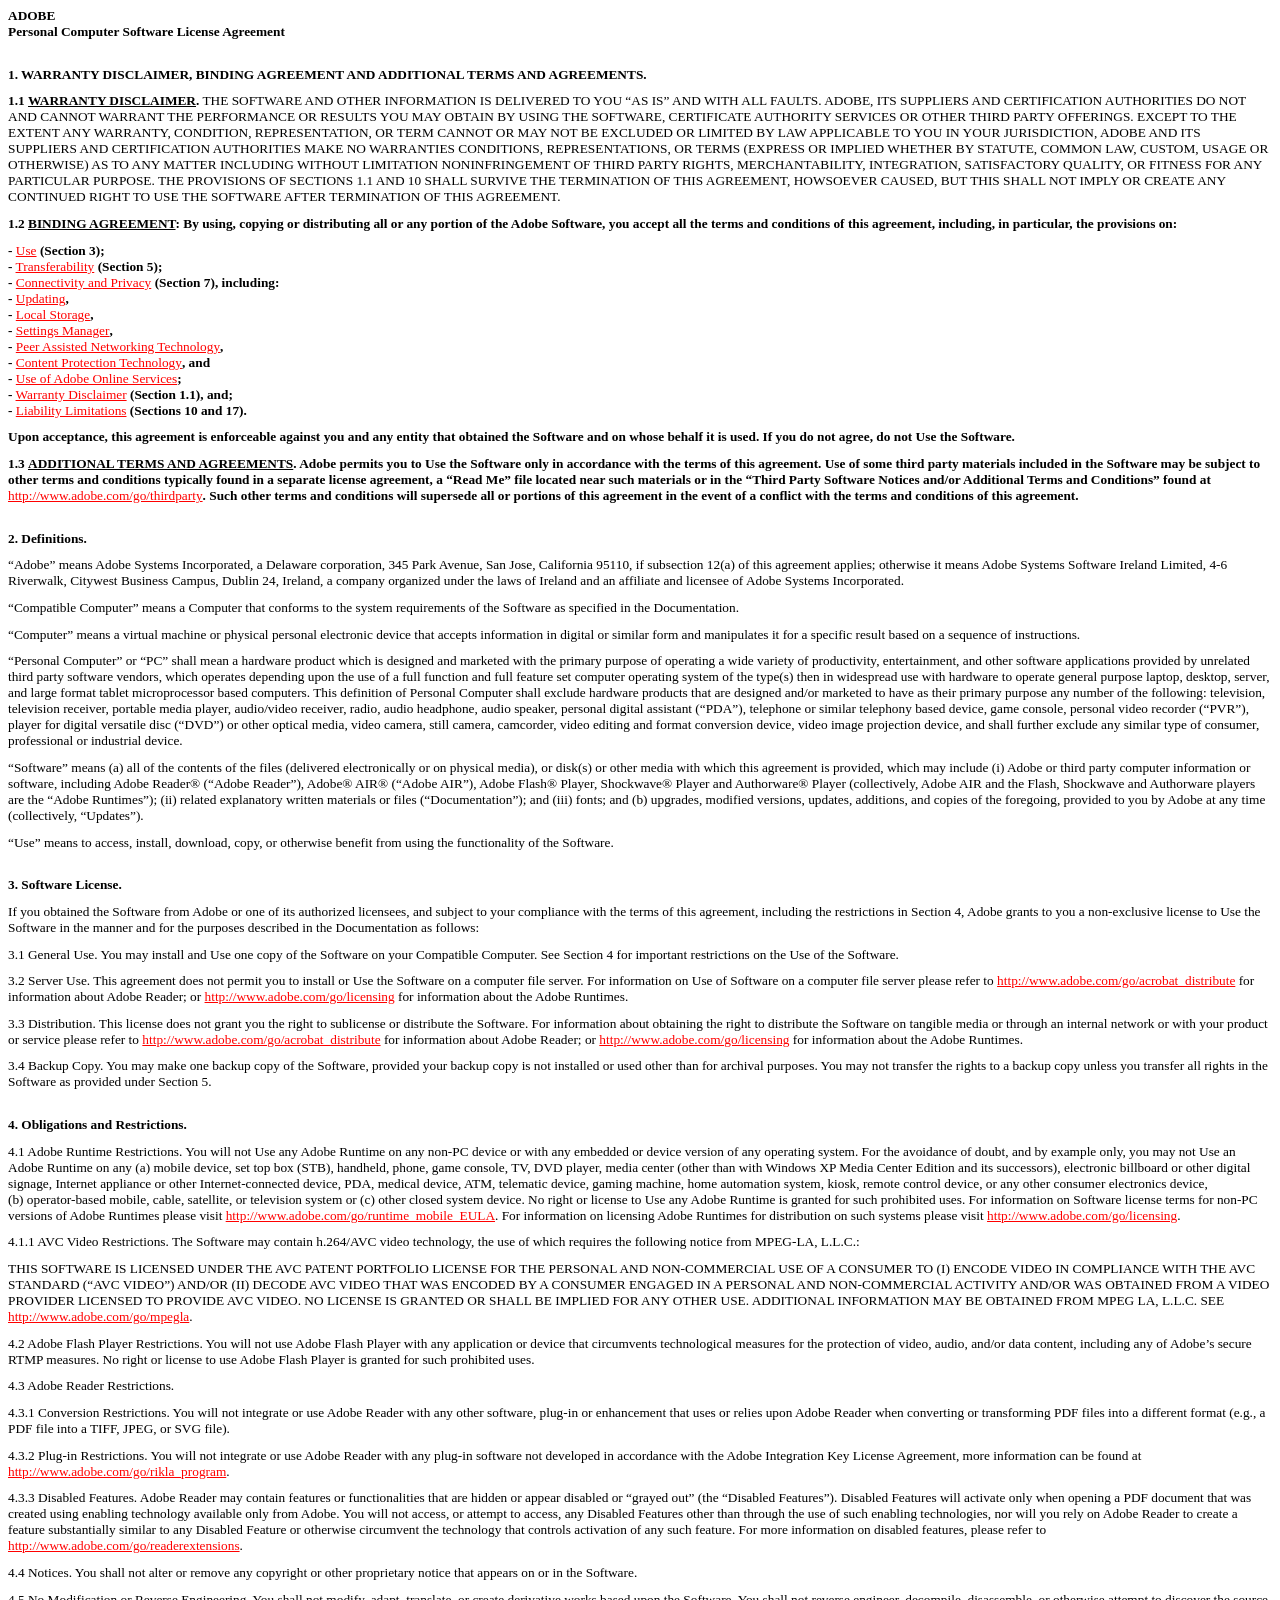
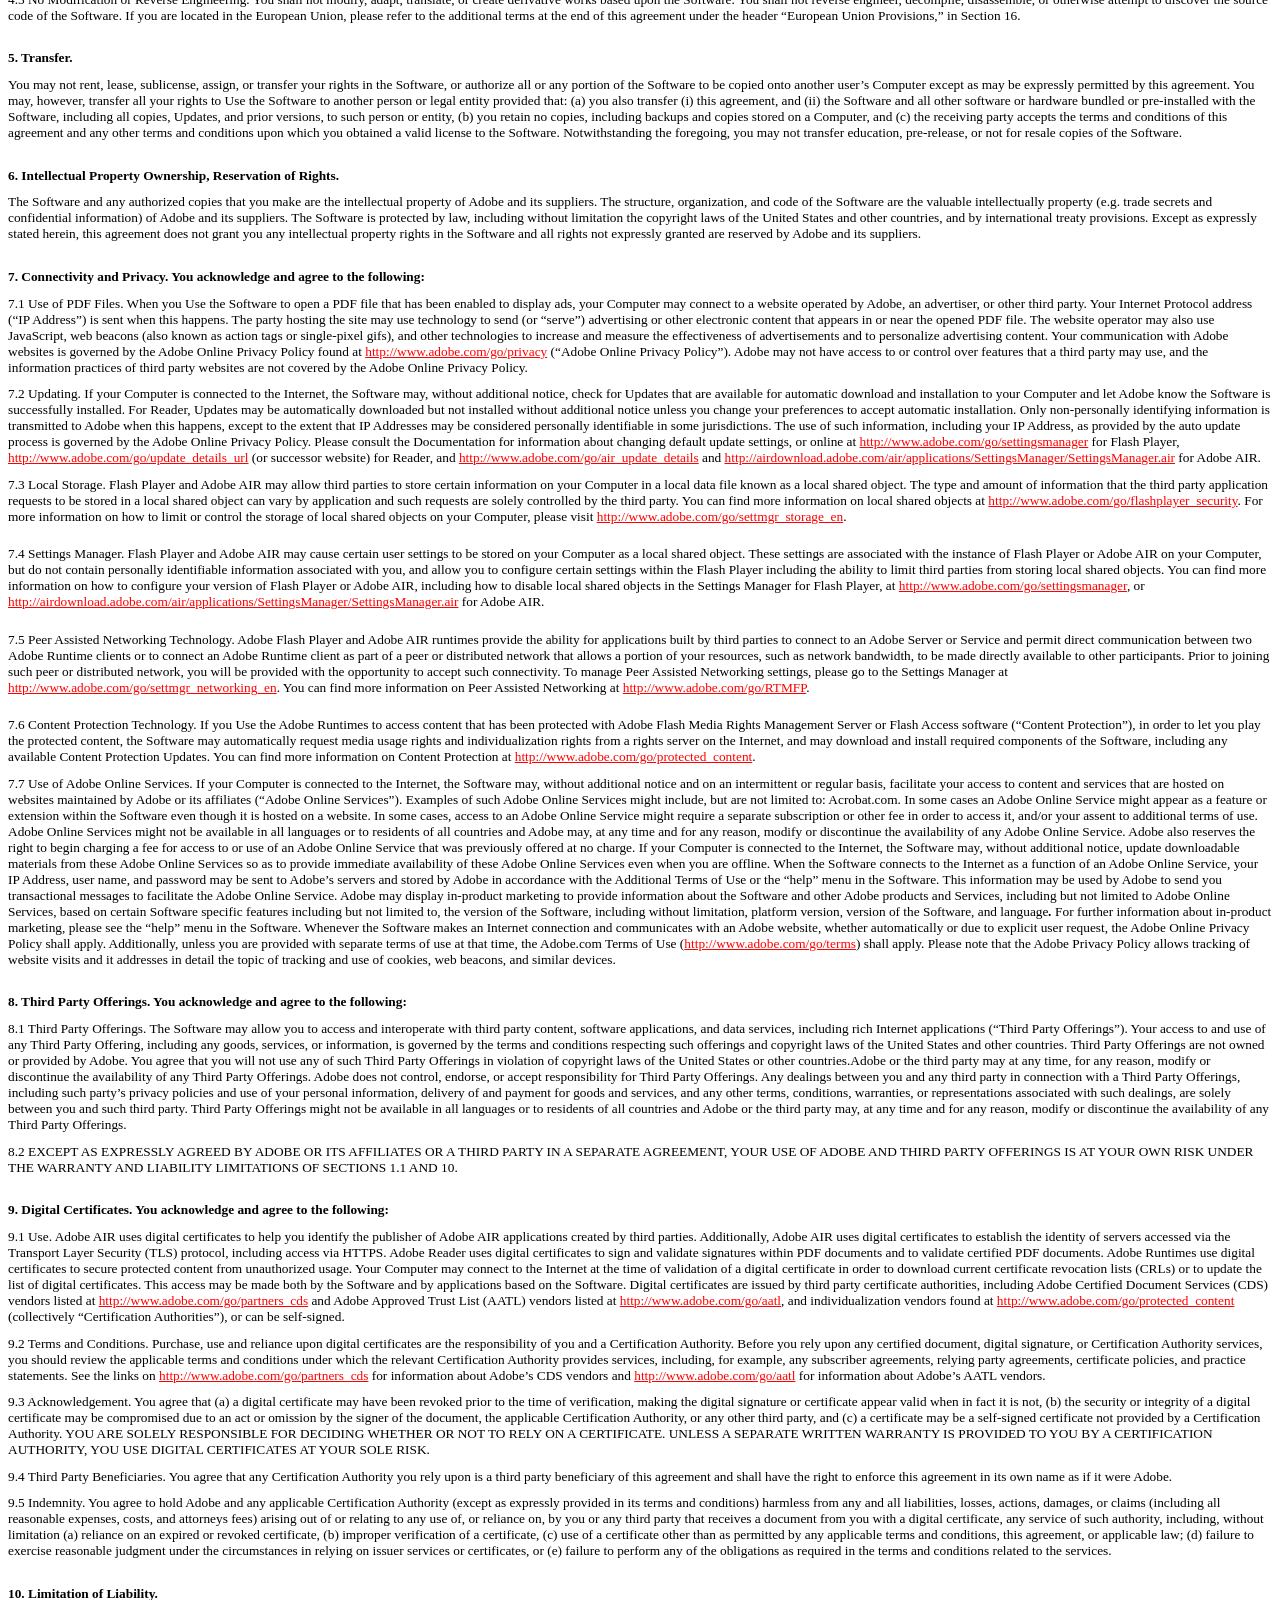
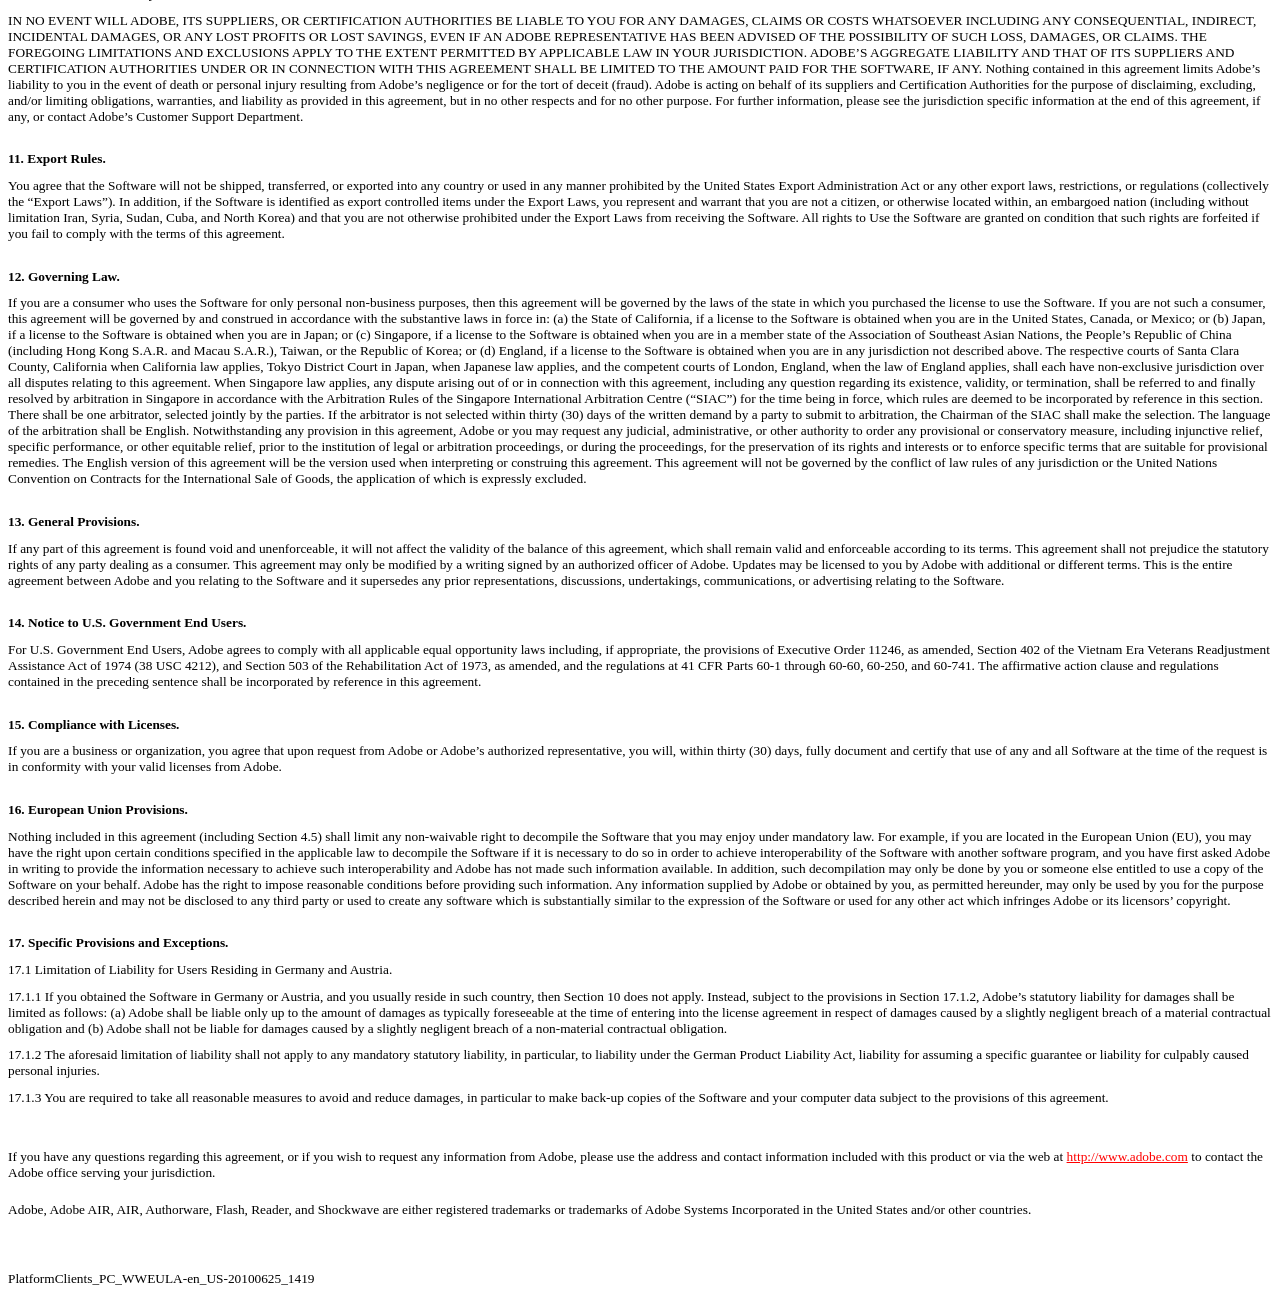
<file: License.html>
﻿<?xml version="1.0" encoding="UTF-8"?>
<!DOCTYPE html PUBLIC "-//W3C//DTD XHTML 1.0 Transitional//EN"
    "http://www.w3.org/TR/xhtml1/DTD/xhtml1-transitional.dtd">
<html xmlns="http://www.w3.org/1999/xhtml">
<head>
<title>Adobe PlatformClients_PC_WWEULA-en_US-20100625_1419</title>
<meta name="Created-with" 
  content="Document converted in part by ConvertDoc from www.Softinterface.com" />
<meta http-equiv="Content-type" content="text/html; charset=UTF-8" />
<style type="text/css">
/*<![CDATA[*/
 body
 {
  font-size: 10pt;
  background-color: #FFFFFF;
  color: #000000;
 }
 p {margin-top: 0pt;margin-bottom: 0pt;}
 p.c7 {margin-top: 40pt; text-align: left}
 p.c6 {margin-top: 32pt; text-align: left}
 p.c5 {margin-top: 16pt; text-align: left}
 p.c4 {margin-top: 8pt; text-align: left}
 p.c3 {margin-top: 20pt; text-align: left}
 p.c2 {text-align: left}
 span.c1 {font-family:'Arial';font-size:10pt;}
 :link { color: #FF0000 }
 :visited{ color: #880000 }
/*]]>*/
</style>
</head>
<body>
<p class="c2"><b>ADOBE</b></p>
<p class="c2"><b>Personal Computer Software
License Agreement</b></p>
<p class="c3"><b>1. WARRANTY DISCLAIMER, BINDING
AGREEMENT AND ADDITIONAL TERMS AND AGREEMENTS.</b></p>
<p class="c4"><a target="_self" name="OLE_LINK4"
id="OLE_LINK4"></a><b>1.1</b> <b><u>WARRANTY DISCLAIMER</u></b><b>.</b> THE SOFTWARE AND OTHER
INFORMATION IS DELIVERED TO YOU &ldquo;AS IS&rdquo; AND WITH
ALL FAULTS. ADOBE, ITS SUPPLIERS AND CERTIFICATION AUTHORITIES DO
NOT AND CANNOT WARRANT THE PERFORMANCE OR RESULTS YOU MAY OBTAIN BY
USING THE SOFTWARE, CERTIFICATE AUTHORITY SERVICES OR OTHER THIRD
PARTY OFFERINGS. EXCEPT TO THE EXTENT ANY WARRANTY, CONDITION,
REPRESENTATION, OR TERM CANNOT OR MAY NOT BE EXCLUDED OR LIMITED BY
LAW APPLICABLE TO YOU IN YOUR JURISDICTION, ADOBE AND ITS SUPPLIERS
AND CERTIFICATION AUTHORITIES MAKE NO WARRANTIES CONDITIONS,
REPRESENTATIONS, OR TERMS (EXPRESS OR IMPLIED WHETHER BY STATUTE,
COMMON LAW, CUSTOM, USAGE OR OTHERWISE) AS TO ANY MATTER INCLUDING
WITHOUT LIMITATION NONINFRINGEMENT OF THIRD PARTY RIGHTS,
MERCHANTABILITY, INTEGRATION, SATISFACTORY QUALITY, OR FITNESS FOR
ANY PARTICULAR PURPOSE. THE PROVISIONS OF SECTIONS&nbsp;1.1 AND 10
SHALL SURVIVE THE TERMINATION OF THIS AGREEMENT, HOWSOEVER CAUSED,
BUT THIS SHALL NOT IMPLY OR CREATE ANY CONTINUED RIGHT TO USE THE
SOFTWARE AFTER TERMINATION OF THIS AGREEMENT.</p>
<p class="c4"><b>1.2</b> <b><u>BINDING AGREEMENT</u></b><b>: By
using, copying or distributing all or any portion of the Adobe
Software, you accept all the terms and conditions of this
agreement, including, in particular, the provisions
on:</b></p>
<p class="c4"><b>-</b> <a target="_self" href="#OLE_LINK2">Use</a> <b>(Section&nbsp;3);<br />
-</b> <a target="_self" href=
"#OLE_LINK1">Transferability</a> <b>(Section&nbsp;5);<br />
-</b> <a target="_self" href="#OLE_LINK3">Connectivity and
Privacy</a> <b>(Section&nbsp;7),
including:<br />
-</b> <a target="_self" href=
"#OLE_LINK6">Updating</a><b>,<br />
-</b> <a target="_self" href="#OLE_LINK9">Local
Storage</a><b>,<br />
-</b> <a target="_self" href="#OLE_LINK10">Settings
Manager</a><b>,<br />
-</b> <a target="_self" href="#OLE_LINK7">Peer Assisted
Networking Technology</a><b>,<br />
-</b> <a target="_self" href="#OLE_LINK8">Content
Protection Technology</a><b>, and<br />
-</b> <a target="_self" href="#OLE_LINK11">Use of Adobe
Online Services</a><b>;<br />
-</b> <a target="_self" href="#OLE_LINK4">Warranty
Disclaimer</a> <b>(Section&nbsp;1.1),
and;<br />
-</b> <a target="_self" href="#OLE_LINK5">Liability
Limitations</a> <b>(Sections&nbsp;10 and
17).</b></p>
<p class="c4"><b>Upon acceptance, this agreement
is enforceable against you and any entity that obtained the
Software and on whose behalf it is used. If you do not agree, do
not Use the Software.</b></p>
<p class="c4"><b>1.3</b> <b><u>ADDITIONAL TERMS AND
AGREEMENTS</u></b><b>. Adobe permits you to
Use the Software only in accordance with the terms of this
agreement. Use of some third party materials included in the
Software may be subject to other terms and conditions typically
found in a separate license agreement, a &ldquo;Read
Me&rdquo; file located near such materials or in the
&ldquo;Third Party Software Notices and/or Additional Terms and
Conditions&rdquo; found at</b> <a target="_blank" href=
"http://www.adobe.com/go/thirdparty">http://www.adobe.com/go/thirdparty</a><b>. Such other terms and conditions will supersede all or portions
of this agreement in the event of a conflict with the terms and
conditions of this agreement.</b></p>
<p class="c3"><b>2. Definitions.</b></p>
<p class="c4">&ldquo;Adobe&rdquo; means
Adobe Systems Incorporated, a Delaware corporation, 345 Park
Avenue, San Jose, California 95110, if subsection 12(a) of this
agreement applies; otherwise it means Adobe Systems Software
Ireland Limited, 4-6 Riverwalk, Citywest Business Campus, Dublin
24, Ireland, a company organized under the laws of Ireland and an
affiliate and licensee of Adobe Systems Incorporated.</p>
<p class="c4">&ldquo;Compatible
Computer&rdquo; means a Computer that conforms to the system
requirements of the Software as specified in the
Documentation.</p>
<p class="c4">&ldquo;Computer&rdquo; means a
virtual machine or physical personal electronic device that accepts
information in digital or similar form and manipulates it for a
specific result based on a sequence of instructions.</p>
<p class="c4">&ldquo;Personal
Computer&rdquo; or &ldquo;PC&rdquo; shall mean a hardware
product which is designed and marketed with the primary purpose of
operating a wide variety of productivity, entertainment, and other
software applications provided by unrelated third party software
vendors, which operates depending upon the use of a full function
and full feature set computer operating system of the type(s) then
in widespread use with hardware to operate general purpose laptop,
desktop, server, and large format tablet microprocessor based
computers. This definition of Personal Computer shall exclude
hardware products that are designed and/or marketed to have as
their primary purpose any number of the following: television,
television receiver, portable media player, audio/video receiver,
radio, audio headphone, audio speaker, personal digital assistant
(&ldquo;PDA&rdquo;), telephone or similar telephony based
device, game console, personal video recorder
(&ldquo;PVR&rdquo;), player for digital versatile disc
(&ldquo;DVD&rdquo;) or other optical media, video camera,
still camera, camcorder, video editing and format conversion
device, video image projection device, and shall further exclude
any similar type of consumer, professional or industrial
device.</p>
<p class="c4">&ldquo;Software&rdquo; means
(a)&nbsp;all of the contents of the files (delivered electronically
or on physical media), or disk(s) or other media with which this
agreement is provided, which may include (i)&nbsp;Adobe or third
party computer information or software, including Adobe Reader&reg;
(&ldquo;Adobe&nbsp;Reader&rdquo;), Adobe&reg; AIR&reg;
(&ldquo;Adobe AIR&rdquo;), Adobe Flash&reg; Player,
Shockwave&reg; Player and Authorware&reg; Player (collectively,
Adobe AIR and the Flash, Shockwave and Authorware players are the
&ldquo;Adobe Runtimes&rdquo;); (ii)&nbsp;related explanatory
written materials or files (&ldquo;Documentation&rdquo;); and
(iii)&nbsp;fonts; and (b)&nbsp;upgrades, modified versions,
updates, additions, and copies of the foregoing, provided to you by
Adobe at any time (collectively,
&ldquo;Updates&rdquo;).</p>
<p class="c4">&ldquo;Use&rdquo; means to
access, install, download, copy, or otherwise benefit from using
the functionality of the Software.</p>
<p class="c3"><a target="_self" name="OLE_LINK2" id=
"OLE_LINK2"></a><b>3. Software
License.</b></p>
<p class="c4">If you obtained the Software from
Adobe or one of its authorized licensees, and subject to your
compliance with the terms of this agreement, including the
restrictions in Section&nbsp;4, Adobe grants to you a non-exclusive
license to Use the Software in the manner and for the purposes
described in the Documentation as follows:</p>
<p class="c4">3.1 General Use. You may install and
Use one copy of the Software on your Compatible Computer. See
Section&nbsp;4 for important restrictions on the Use of the
Software.</p>
<p class="c4">3.2 Server Use. This agreement does
not permit you to install or Use the Software on a computer file
server. For information on Use of Software on a computer file
server please refer to <a target="_blank" href=
"http://www.adobe.com/go/acrobat_distribute">http://www.adobe.com/go/acrobat_distribute</a>
for information about Adobe Reader; or
<a target="_blank" href=
"http://www.adobe.com/go/licensing">http://www.adobe.com/go/licensing</a>
for information about the Adobe
Runtimes.</p>
<p class="c4">3.3 Distribution. This license does
not grant you the right to sublicense or distribute the Software.
For information about obtaining the right to distribute the
Software on tangible media or through an internal network or with
your product or service please refer to <a target="_blank" href=
"http://www.adobe.com/go/acrobat_distribute">http://www.adobe.com/go/acrobat_distribute</a>
for information about Adobe Reader; or
<a target="_blank" href=
"http://www.adobe.com/go/licensing">http://www.adobe.com/go/licensing</a>
for information about the Adobe
Runtimes.</p>
<p class="c4">3.4 Backup Copy. You may make one
backup copy of the Software, provided your backup copy is not
installed or used other than for archival purposes. You may not
transfer the rights to a backup copy unless you transfer all rights
in the Software as provided under Section&nbsp;5.</p>
<p class="c3"><b>4. Obligations and
Restrictions.</b></p>
<p class="c4">4.1 Adobe Runtime Restrictions. You
will not Use any Adobe Runtime on any non-PC device or with any
embedded or device version of any operating system. For the
avoidance of doubt, and by example only, you may not Use an Adobe
Runtime on any (a)&nbsp;mobile device, set top box (STB), handheld,
phone, game console, TV, DVD player, media center (other than with
Windows XP Media Center Edition and its successors), electronic
billboard or other digital signage, Internet appliance or other
Internet-connected device, PDA, medical device, ATM, telematic
device, gaming machine, home automation system, kiosk, remote
control device, or any other consumer electronics device,
(b)&nbsp;operator-based mobile, cable, satellite, or television
system or (c)&nbsp;other closed system device. No right or license
to Use any Adobe Runtime is granted for such prohibited uses. For
information on Software license terms for non-PC versions of Adobe
Runtimes please visit <a target="_blank" href=
"http://www.adobe.com/go/runtime_mobile_EULA">http://www.adobe.com/go/runtime_mobile_EULA</a>.
 For information on licensing Adobe Runtimes for distribution on
such systems please visit <a target="_blank" href=
"http://www.adobe.com/go/licensing">http://www.adobe.com/go/licensing</a>.
</p>
<p class="c4">4.1.1 AVC Video Restrictions. The
Software may contain h.264/AVC video technology, the use of which
requires the following notice from MPEG-LA, L.L.C.:</p>
<p class="c4">THIS SOFTWARE IS LICENSED UNDER THE
AVC PATENT PORTFOLIO LICENSE FOR THE PERSONAL AND NON-COMMERCIAL
USE OF A CONSUMER TO (I)&nbsp;ENCODE VIDEO IN COMPLIANCE WITH THE
AVC STANDARD (&ldquo;AVC VIDEO&rdquo;) AND/OR
(II)&nbsp;DECODE AVC VIDEO THAT WAS ENCODED BY A CONSUMER ENGAGED
IN A PERSONAL AND NON-COMMERCIAL ACTIVITY AND/OR WAS OBTAINED FROM
A VIDEO PROVIDER LICENSED TO PROVIDE AVC VIDEO. NO LICENSE IS
GRANTED OR SHALL BE IMPLIED FOR ANY OTHER USE. ADDITIONAL
INFORMATION MAY BE OBTAINED FROM MPEG LA, L.L.C. SEE
<a target="_blank" href=
"http://www.adobe.com/go/mpegla">http://www.adobe.com/go/mpegla</a>.
</p>
<p class="c4">4.2 Adobe Flash Player Restrictions.
You will not use Adobe Flash Player with any application or device
that circumvents technological measures for the protection of
video, audio, and/or data content, including any of
Adobe&rsquo;s secure RTMP measures. No right or license to use
Adobe Flash Player is granted for such prohibited uses.</p>
<p class="c4">4.3 Adobe Reader
Restrictions.</p>
<p class="c4">4.3.1 Conversion Restrictions. You
will not integrate or use Adobe Reader with any other software,
plug-in or enhancement that uses or relies upon Adobe Reader when
converting or transforming PDF files into a different format (e.g.,
a PDF file into a TIFF, JPEG, or SVG file).</p>
<p class="c4">4.3.2 Plug-in Restrictions. You will
not integrate or use Adobe Reader with any plug-in software not
developed in accordance with the Adobe Integration Key License
Agreement, more information can be found at <a target="_blank" href=
"http://www.adobe.com/go/rikla_program">http://www.adobe.com/go/rikla_program</a>.
</p>
<p class="c4">4.3.3 Disabled Features. Adobe
Reader may contain features or functionalities that are hidden or
appear disabled or &ldquo;grayed out&rdquo; (the
&ldquo;Disabled Features&rdquo;). Disabled Features will
activate only when opening a PDF document that was created using
enabling technology available only from Adobe. You will not access,
or attempt to access, any Disabled Features other than through the
use of such enabling technologies, nor will you rely on Adobe
Reader to create a feature substantially similar to any Disabled
Feature or otherwise circumvent the technology that controls
activation of any such feature. For more information on disabled
features, please refer to <a target="_blank" href=
"http://www.adobe.com/go/readerextensions">http://www.adobe.com/go/readerextensions</a>.
&nbsp;</p>
<p class="c4">4.4 Notices. You shall not alter or
remove any copyright or other proprietary notice that appears on or
in the Software.</p>
<p class="c4">4.5 No Modification or Reverse
Engineering. You shall not modify, adapt, translate, or create
derivative works based upon the Software. You shall not reverse
engineer, decompile, disassemble, or otherwise attempt to discover
the source code of the Software. If you are located in the European
Union, please refer to the additional terms at the end of this
agreement under the header &ldquo;European Union
Provisions,&rdquo; in Section&nbsp;16.</p>
<p class="c3"><a target="_self" name="OLE_LINK1" id=
"OLE_LINK1"></a><b>5. Transfer.</b></p>
<p class="c4">You may not rent, lease, sublicense,
assign, or transfer your rights in the Software, or authorize all
or any portion of the Software to be copied onto another
user&rsquo;s Computer except as may be expressly permitted by
this agreement. You may, however, transfer all your rights to Use
the Software to another person or legal entity provided that:
(a)&nbsp;you also transfer (i)&nbsp;this agreement, and
(ii)&nbsp;the Software and all other software or hardware bundled
or pre-installed with the Software, including all copies, Updates,
and prior versions, to such person or entity, (b)&nbsp;you retain
no copies, including backups and copies stored on a Computer, and
(c)&nbsp;the receiving party accepts the terms and conditions of
this agreement and any other terms and conditions upon which you
obtained a valid license to the Software. Notwithstanding the
foregoing, you may not transfer education, pre-release, or not for
resale copies of the Software.</p>
<p class="c3"><b>6. Intellectual Property
Ownership, Reservation of Rights.</b></p>
<p class="c4">The Software and any authorized
copies that you make are the intellectual property of Adobe and its
suppliers. The structure, organization, and code of the Software
are the valuable intellectually property (e.g. trade secrets and
confidential information) of Adobe and its suppliers. The Software
is protected by law, including without limitation the copyright
laws of the United States and other countries, and by international
treaty provisions. Except as expressly stated herein, this
agreement does not grant you any intellectual property rights in
the Software and all rights not expressly granted are reserved by
Adobe and its suppliers.</p>
<p class="c3"><a target="_self" name="OLE_LINK3" id=
"OLE_LINK3"></a><b>7. Connectivity and Privacy. You
acknowledge and agree to the following:</b></p>
<p class="c4">7.1 Use of PDF Files. When you Use
the Software to open a PDF file that has been enabled to display
ads, your Computer may connect to a website operated by Adobe, an
advertiser, or other third party. Your Internet Protocol address
(&ldquo;IP Address&rdquo;) is sent when this happens. The
party hosting the site may use technology to send (or
&ldquo;serve&rdquo;) advertising or other electronic content
that appears in or near the opened PDF file. The website operator
may also use JavaScript, web beacons (also known as action tags or
single-pixel gifs), and other technologies to increase and measure
the effectiveness of advertisements and to personalize advertising
content. Your communication with Adobe websites is governed by the
Adobe Online Privacy Policy found at <a target="_blank" href=
"http://www.adobe.com/go/privacy">http://www.adobe.com/go/privacy</a>
(&ldquo;Adobe Online Privacy Policy&rdquo;).
Adobe may not have access to or control over features that a third
party may use, and the information practices of third party
websites are not covered by the Adobe Online Privacy
Policy.</p>
<p class="c4"><a target="_self" name="OLE_LINK6" id="OLE_LINK6"></a>7.2 Updating. If your Computer is
connected to the Internet, the Software may, without additional
notice, check for Updates that are available for automatic download
and installation to your Computer and let Adobe know the Software
is successfully installed. For Reader, Updates may be automatically
downloaded but not installed without additional notice unless you
change your preferences to accept automatic installation. Only
non-personally identifying information is transmitted to Adobe when
this happens, except to the extent that IP Addresses may be
considered personally identifiable in some jurisdictions. The use
of such information, including your IP Address, as provided by the
auto update process is governed by the Adobe Online Privacy Policy.
Please consult the Documentation for information about changing
default update settings, or online at <a target="_blank" href=
"http://www.adobe.com/go/settingsmanager">http://www.adobe.com/go/settingsmanager</a>
for Flash Player, <a target="_blank" href=
"http://www.adobe.com/go/update_details_url">http://www.adobe.com/go/update_details_url</a>
(or successor website) for Reader, and
<a target="_blank" href=
"http://www.adobe.com/go/air_update_details">http://www.adobe.com/go/air_update_details</a>
and <a target="_blank" href=
"http://airdownload.adobe.com/air/applications/SettingsManager/SettingsManager.air">
http://airdownload.adobe.com/air/applications/SettingsManager/SettingsManager.air</a>
for Adobe&nbsp;AIR.</p>
<p class="c4"><a target="_self" name="OLE_LINK9" id=
"OLE_LINK9"></a>7.3 Local Storage. Flash Player and
Adobe AIR may allow third parties to store certain information on
your Computer in a local data file known as a local shared object.
The type and amount of information that the third party application
requests to be stored in a local shared object can vary by
application and such requests are solely controlled by the third
party. You can find more information on local shared objects
at <a target="_blank" href=
"http://www.adobe.com/go/flashplayer_security">http://www.adobe.com/go/flashplayer_security</a>.
 For more information on how to limit or control the storage of
local shared objects on your Computer, please visit
<a target="_blank" href=
"http://www.adobe.com/go/settmgr_storage_en">http://www.adobe.com/go/settmgr_storage_en</a>.
</p>
<p class="c5"><a target="_self" name="OLE_LINK10" id="OLE_LINK10"></a>7.4 Settings Manager. Flash Player
and Adobe AIR may cause certain user settings to be stored on your
Computer as a local shared object. These settings are associated
with the instance of Flash Player or Adobe AIR on your Computer,
but do not contain personally identifiable information associated
with you, and allow you to configure certain settings within the
Flash Player including the ability to limit third parties from
storing local shared objects. You can find more information on how
to configure your version of Flash Player or Adobe AIR, including
how to disable local shared objects in the Settings Manager for
Flash Player, at <a target="_blank" href=
"http://www.adobe.com/go/settingsmanager">http://www.adobe.com/go/settingsmanager</a>,
 or <a target="_blank" href=
"http://airdownload.adobe.com/air/applications/SettingsManager/SettingsManager.air">
http://airdownload.adobe.com/air/applications/SettingsManager/SettingsManager.air</a>
for Adobe&nbsp;AIR.</p>
<p class="c5"><a target="_self" name="OLE_LINK7" id="OLE_LINK7"></a>7.5 Peer Assisted Networking
Technology. Adobe Flash Player and Adobe AIR runtimes provide the
ability for applications built by third parties to connect to an
Adobe Server or Service and permit direct communication between two
Adobe Runtime clients or to connect an Adobe Runtime client as part
of a peer or distributed network that allows a portion of your
resources, such as network bandwidth, to be made directly available
to other participants. Prior to joining such peer or distributed
network, you will be provided with the opportunity to accept such
connectivity. To manage Peer Assisted Networking settings, please
go to the Settings Manager at <a target="_blank" href=
"http://www.adobe.com/go/settmgr_networking_en">http://www.adobe.com/go/settmgr_networking_en</a>.
 You can find more information on Peer Assisted Networking
at <a target="_blank" href=
"http://www.adobe.com/go/RTMFP">http://www.adobe.com/go/RTMFP</a>.
</p>
<p class="c5"><a target="_self" name="OLE_LINK8" id="OLE_LINK8"></a>7.6 Content Protection Technology.
If you Use the Adobe Runtimes to access content that has been
protected with Adobe Flash Media Rights Management Server or Flash
Access software (&ldquo;Content Protection&rdquo;), in order
to let you play the protected content, the Software may
automatically request media usage rights and individualization
rights from a rights server on the Internet, and may download and
install required components of the Software, including any
available Content Protection Updates. You can find more information
on Content Protection at <a target="_blank" href=
"http://www.adobe.com/go/protected_content">http://www.adobe.com/go/protected_content</a>.
</p>
<p class="c4"><a target="_self" name="OLE_LINK11" id="OLE_LINK11"></a>7.7 Use of Adobe Online Services. If
your Computer is connected to the Internet, the Software may,
without additional notice and on an intermittent or regular basis,
facilitate your access to content and services that are hosted on
websites maintained by Adobe or its affiliates (&ldquo;Adobe
Online Services&rdquo;). Examples of such Adobe Online Services
might include, but are not limited to: Acrobat.com. In some cases
an Adobe Online Service might appear as a feature or extension
within the Software even though it is hosted on a website. In some
cases, access to an Adobe Online Service might require a separate
subscription or other fee in order to access it, and/or your assent
to additional terms of use. Adobe Online Services might not be
available in all languages or to residents of all countries and
Adobe may, at any time and for any reason, modify or discontinue
the availability of any Adobe Online Service. Adobe also reserves
the right to begin charging a fee for access to or use of an Adobe
Online Service that was previously offered at no charge. If your
Computer is connected to the Internet, the Software may, without
additional notice, update downloadable materials from these Adobe
Online Services so as to provide immediate availability of these
Adobe Online Services even when you are offline. When the Software
connects to the Internet as a function of an Adobe Online Service,
your IP Address, user name, and password may be sent to
Adobe&rsquo;s servers and stored by Adobe in accordance with the
Additional Terms of Use or the &ldquo;help&rdquo; menu in the
Software. This information may be used by Adobe to send you
transactional messages to facilitate the Adobe Online Service.
Adobe may display in-product marketing to provide information about
the Software and other Adobe products and Services, including but
not limited to Adobe Online Services, based on certain Software
specific features including but not limited to, the version of the
Software, including without limitation, platform version, version
of the Software, and language<b><i>.</i></b> For further
information about in-product marketing, please see the
&ldquo;help&rdquo; menu in the Software. Whenever the
Software makes an Internet connection and communicates with an
Adobe website, whether automatically or due to explicit user
request, the Adobe Online Privacy Policy shall apply. Additionally,
unless you are provided with separate terms of use at that time,
the Adobe.com Terms of Use (<a target="_blank" href=
"http://www.adobe.com/go/terms">http://www.adobe.com/go/terms</a>)
 shall apply. Please note that the Adobe Privacy Policy allows
tracking of website visits and it addresses in detail the topic of
tracking and use of cookies, web beacons, and similar
devices.</p>
<p class="c3"><b>8. Third Party Offerings. You
acknowledge and agree to the following:</b></p>
<p class="c4">8.1 Third Party Offerings. The
Software may allow you to access and interoperate with third party
content, software applications, and data services, including rich
Internet applications (&ldquo;Third Party Offerings&rdquo;).
Your access to and use of any Third Party Offering, including any
goods, services, or information, is governed by the terms and
conditions respecting such offerings and copyright laws of the
United States and other countries. Third Party Offerings are not
owned or provided by Adobe. You agree that you will not use any of
such Third Party Offerings in violation of copyright laws of the
United States or other countries.Adobe or
the third party may at any time, for any reason, modify or
discontinue the availability of any Third Party Offerings. Adobe
does not control, endorse, or accept responsibility for Third Party
Offerings. Any dealings between you and any third party in
connection with a Third Party Offerings, including such
party&rsquo;s privacy policies and use of your personal
information, delivery of and payment for goods and services, and
any other terms, conditions, warranties, or representations
associated with such dealings, are solely between you and such
third party. Third Party Offerings might not be available in all
languages or to residents of all countries and Adobe or the third
party may, at any time and for any reason, modify or discontinue
the availability of any Third Party Offerings.&nbsp;</p>
<p class="c4">8.2 EXCEPT AS EXPRESSLY AGREED BY
ADOBE OR ITS AFFILIATES OR A THIRD PARTY IN A SEPARATE AGREEMENT,
YOUR USE OF ADOBE AND THIRD PARTY OFFERINGS IS AT YOUR OWN RISK
UNDER THE WARRANTY AND LIABILITY LIMITATIONS OF SECTIONS&nbsp;1.1
AND 10.</p>
<p class="c3"><b>9. Digital Certificates. You
acknowledge and agree to the following:</b></p>
<p class="c4">9.1 Use. Adobe AIR uses digital
certificates to help you identify the publisher of Adobe AIR
applications created by third parties. Additionally, Adobe AIR uses
digital certificates to establish the identity of servers accessed
via the Transport Layer Security (TLS) protocol, including access
via HTTPS. Adobe Reader uses digital certificates to sign and
validate signatures within PDF documents and to validate certified
PDF documents. Adobe Runtimes use digital certificates to secure
protected content from unauthorized usage. Your Computer may
connect to the Internet at the time of validation of a digital
certificate in order to download current certificate revocation
lists (CRLs) or to update the list of digital certificates. This
access may be made both by the Software and by applications based
on the Software. Digital certificates are issued by third party
certificate authorities, including Adobe Certified Document
Services (CDS) vendors listed at <a target="_blank" href=
"http://www.adobe.com/go/partners_cds">http://www.adobe.com/go/partners_cds</a>
and Adobe Approved Trust List (AATL) vendors
listed at <a target="_blank" href=
"http://www.adobe.com/go/aatl">http://www.adobe.com/go/aatl</a>,
 and individualization vendors found at <a target="_blank" href=
"http://www.adobe.com/go/protected_content">http://www.adobe.com/go/protected_content</a>
(collectively &ldquo;Certification
Authorities&rdquo;), or can be self-signed.</p>
<p class="c4">9.2 Terms and Conditions. Purchase,
use and reliance upon digital certificates are the responsibility
of you and a Certification Authority. Before you rely upon any
certified document, digital signature, or Certification Authority
services, you should review the applicable terms and conditions
under which the relevant Certification Authority provides services,
including, for example, any subscriber agreements, relying party
agreements, certificate policies, and practice statements. See the
links on <a target="_blank" href=
"http://www.adobe.com/go/partners_cds">http://www.adobe.com/go/partners_cds</a>
for information about Adobe&rsquo;s CDS vendors
and <a target="_blank" href=
"http://www.adobe.com/go/aatl">http://www.adobe.com/go/aatl</a>
for information about Adobe&rsquo;s AATL
vendors.</p>
<p class="c4">9.3 Acknowledgement. You agree that
(a)&nbsp;a digital certificate may have been revoked prior to the
time of verification, making the digital signature or certificate
appear valid when in fact it is not, (b)&nbsp;the security or
integrity of a digital certificate may be compromised due to an act
or omission by the signer of the document, the applicable
Certification Authority, or any other third party, and (c)&nbsp;a
certificate may be a self-signed certificate not provided by a
Certification Authority. YOU ARE SOLELY RESPONSIBLE FOR DECIDING
WHETHER OR NOT TO RELY ON A CERTIFICATE. UNLESS A SEPARATE WRITTEN
WARRANTY IS PROVIDED TO YOU BY A CERTIFICATION AUTHORITY, YOU USE
DIGITAL CERTIFICATES AT YOUR SOLE RISK.</p>
<p class="c4">9.4 Third Party Beneficiaries. You
agree that any Certification Authority you rely upon is a third
party beneficiary of this agreement and shall have the right to
enforce this agreement in its own name as if it were
Adobe.</p>
<p class="c4">9.5 Indemnity. You agree to hold
Adobe and any applicable Certification Authority (except as
expressly provided in its terms and conditions) harmless from any
and all liabilities, losses, actions, damages, or claims (including
all reasonable expenses, costs, and attorneys fees) arising out of
or relating to any use of, or reliance on, by you or any third
party that receives a document from you with a digital certificate,
any service of such authority, including, without limitation
(a)&nbsp;reliance on an expired or revoked certificate,
(b)&nbsp;improper verification of a certificate, (c)&nbsp;use of a
certificate other than as permitted by any applicable terms and
conditions, this agreement, or applicable law; (d)&nbsp;failure to
exercise reasonable judgment under the circumstances in relying on
issuer services or certificates, or (e)&nbsp;failure to perform any
of the obligations as required in the terms and conditions related
to the services.</p>
<p class="c3"><a target="_self" name="OLE_LINK5" id="OLE_LINK5"></a><b>10. Limitation of
Liability.</b></p>
<p class="c4">IN NO EVENT WILL ADOBE, ITS
SUPPLIERS, OR CERTIFICATION AUTHORITIES BE LIABLE TO YOU FOR ANY
DAMAGES, CLAIMS OR COSTS WHATSOEVER INCLUDING ANY CONSEQUENTIAL,
INDIRECT, INCIDENTAL DAMAGES, OR ANY LOST PROFITS OR LOST SAVINGS,
EVEN IF AN ADOBE REPRESENTATIVE HAS BEEN ADVISED OF THE POSSIBILITY
OF SUCH LOSS, DAMAGES, OR CLAIMS. THE FOREGOING LIMITATIONS AND
EXCLUSIONS APPLY TO THE EXTENT PERMITTED BY APPLICABLE LAW IN YOUR
JURISDICTION. ADOBE&rsquo;S AGGREGATE LIABILITY AND THAT OF ITS
SUPPLIERS AND CERTIFICATION AUTHORITIES UNDER OR IN CONNECTION WITH
THIS AGREEMENT SHALL BE LIMITED TO THE AMOUNT PAID FOR THE
SOFTWARE, IF ANY. Nothing contained in this agreement limits
Adobe&rsquo;s liability to you in the event of death or personal
injury resulting from Adobe&rsquo;s negligence or for the tort
of deceit (fraud). Adobe is acting on behalf of its suppliers and
Certification Authorities for the purpose of disclaiming,
excluding, and/or limiting obligations, warranties, and liability
as provided in this agreement, but in no other respects and for no
other purpose. For further information, please see the jurisdiction
specific information at the end of this agreement, if any, or
contact Adobe&rsquo;s Customer Support Department.</p>
<p class="c3"><b>11. Export Rules.</b></p>
<p class="c4">You agree that the Software will not
be shipped, transferred, or exported into any country or used in
any manner prohibited by the United States Export Administration
Act or any other export laws, restrictions, or regulations
(collectively the &ldquo;Export Laws&rdquo;). In addition, if
the Software is identified as export controlled items under the
Export Laws, you represent and warrant that you are not a citizen,
or otherwise located within, an embargoed nation (including without
limitation Iran, Syria, Sudan, Cuba, and North Korea) and that you
are not otherwise prohibited under the Export Laws from receiving
the Software. All rights to Use the Software are granted on
condition that such rights are forfeited if you fail to comply with
the terms of this agreement.</p>
<p class="c3"><b>12. Governing Law.</b></p>
<p class="c4">If you are a consumer who uses the
Software for only personal non-business purposes, then this
agreement will be governed by the laws of the state in which you
purchased the license to use the Software. If you are not such a
consumer, this agreement will be governed by and construed in
accordance with the substantive laws in force in: (a)&nbsp;the
State of California, if a license to the Software is obtained when
you are in the United States, Canada, or Mexico; or (b)&nbsp;Japan,
if a license to the Software is obtained when you are in Japan; or
(c)&nbsp;Singapore, if a license to the Software is obtained when
you are in a member state of the Association of Southeast Asian
Nations, the People&rsquo;s Republic of China (including Hong
Kong S.A.R. and Macau S.A.R.), Taiwan, or the Republic of Korea; or
(d)&nbsp;England, if a license to the Software is obtained when you
are in any jurisdiction not described above. The respective courts
of Santa Clara County, California when California law applies,
Tokyo District Court in Japan, when Japanese law applies, and the
competent courts of London, England, when the law of England
applies, shall each have non-exclusive jurisdiction over all
disputes relating to this agreement. When Singapore law applies,
any dispute arising out of or in connection with this agreement,
including any question regarding its existence, validity, or
termination, shall be referred to and finally resolved by
arbitration in Singapore in accordance with the Arbitration Rules
of the Singapore International Arbitration Centre
(&ldquo;SIAC&rdquo;) for the time being in force, which rules
are deemed to be incorporated by reference in this section. There
shall be one arbitrator, selected jointly by the parties. If the
arbitrator is not selected within thirty (30) days of the written
demand by a party to submit to arbitration, the Chairman of the
SIAC shall make the selection. The language of the arbitration
shall be English. Notwithstanding any provision in this agreement,
Adobe or you may request any judicial, administrative, or other
authority to order any provisional or conservatory measure,
including injunctive relief, specific performance, or other
equitable relief, prior to the institution of legal or arbitration
proceedings, or during the proceedings, for the preservation of its
rights and interests or to enforce specific terms that are suitable
for provisional remedies. The English version of this agreement
will be the version used when interpreting or construing this
agreement. This agreement will not be governed by the conflict of
law rules of any jurisdiction or the United Nations Convention on
Contracts for the International Sale of Goods, the application of
which is expressly excluded.</p>
<p class="c3"><b>13. General
Provisions.</b></p>
<p class="c4">If any part of this agreement is
found void and unenforceable, it will not affect the validity of
the balance of this agreement, which shall remain valid and
enforceable according to its terms. This agreement shall not
prejudice the statutory rights of any party dealing as a consumer.
This agreement may only be modified by a writing signed by an
authorized officer of Adobe. Updates may be licensed to you by
Adobe with additional or different terms. This is the entire
agreement between Adobe and you relating to the Software and it
supersedes any prior representations, discussions, undertakings,
communications, or advertising relating to the Software.</p>
<p class="c3"><b>14. Notice to U.S. Government End
Users.</b></p>
<p class="c4">For U.S. Government End Users, Adobe
agrees to comply with all applicable equal opportunity laws
including, if appropriate, the provisions of Executive Order 11246,
as amended, Section&nbsp;402 of the Vietnam Era Veterans
Readjustment Assistance Act of 1974 (38 USC 4212), and
Section&nbsp;503 of the Rehabilitation Act of 1973, as amended, and
the regulations at 41 CFR Parts 60-1 through 60-60, 60-250, and
60-741. The affirmative action clause and regulations contained in
the preceding sentence shall be incorporated by reference in this
agreement.&nbsp;</p>
<p class="c3"><b>15. Compliance with
Licenses.</b></p>
<p class="c4">If you are a business or
organization, you agree that upon request from Adobe or
Adobe&rsquo;s authorized representative, you will, within thirty
(30) days, fully document and certify that use of any and all
Software at the time of the request is in conformity with your
valid licenses from Adobe.</p>
<p class="c3"><b>16. European Union
Provisions.</b></p>
<p class="c4">Nothing included in this agreement
(including Section&nbsp;4.5) shall limit any non-waivable right to
decompile the Software that you may enjoy under mandatory law. For
example, if you are located in the European Union (EU), you may
have the right upon certain conditions specified in the applicable
law to decompile the Software if it is necessary to do so in order
to achieve interoperability of the Software with another software
program, and you have first asked Adobe in writing to provide the
information necessary to achieve such interoperability and Adobe
has not made such information available. In addition, such
decompilation may only be done by you or someone else entitled to
use a copy of the Software on your behalf. Adobe has the right to
impose reasonable conditions before providing such information. Any
information supplied by Adobe or obtained by you, as permitted
hereunder, may only be used by you for the purpose described herein
and may not be disclosed to any third party or used to create any
software which is substantially similar to the expression of the
Software or used for any other act which infringes Adobe or its
licensors&rsquo; copyright.</p>
<p class="c3"><b>17. Specific Provisions and
Exceptions.</b></p>
<p class="c4">17.1 Limitation of Liability for
Users Residing in Germany and Austria.</p>
<p class="c4">17.1.1 If you obtained the Software
in Germany or Austria, and you usually reside in such country, then
Section&nbsp;10 does not apply. Instead, subject to the provisions
in Section&nbsp;17.1.2, Adobe&rsquo;s statutory liability for
damages shall be limited as follows: (a)&nbsp;Adobe shall be liable
only up to the amount of damages as typically foreseeable at the
time of entering into the license agreement in respect of damages
caused by a slightly negligent breach of a material contractual
obligation and (b)&nbsp;Adobe shall not be liable for damages
caused by a slightly negligent breach of a non-material contractual
obligation.</p>
<p class="c4">17.1.2 The aforesaid limitation of
liability shall not apply to any mandatory statutory liability, in
particular, to liability under the German Product Liability Act,
liability for assuming a specific guarantee or liability for
culpably caused personal injuries.</p>
<p class="c4">17.1.3 You are required to take all
reasonable measures to avoid and reduce damages, in particular to
make back-up copies of the Software and your computer data subject
to the provisions of this agreement.</p>
<p class="c6">If you have any questions regarding
this agreement, or if you wish to request any information from
Adobe, please use the address and contact information included with
this product or via the web at <a target="_blank" href=
"http://www.adobe.com/">http://www.adobe.com</a>
to contact the Adobe office serving your
jurisdiction.</p>
<p class="c5">Adobe, Adobe AIR, AIR, Authorware,
Flash, Reader, and Shockwave are either registered trademarks or
trademarks of Adobe Systems Incorporated in the United States
and/or other countries.</p>
<p class="c7">PlatformClients_PC_WWEULA-en_US-20100625_1419&nbsp;</p>
</body>
</html>
</file>
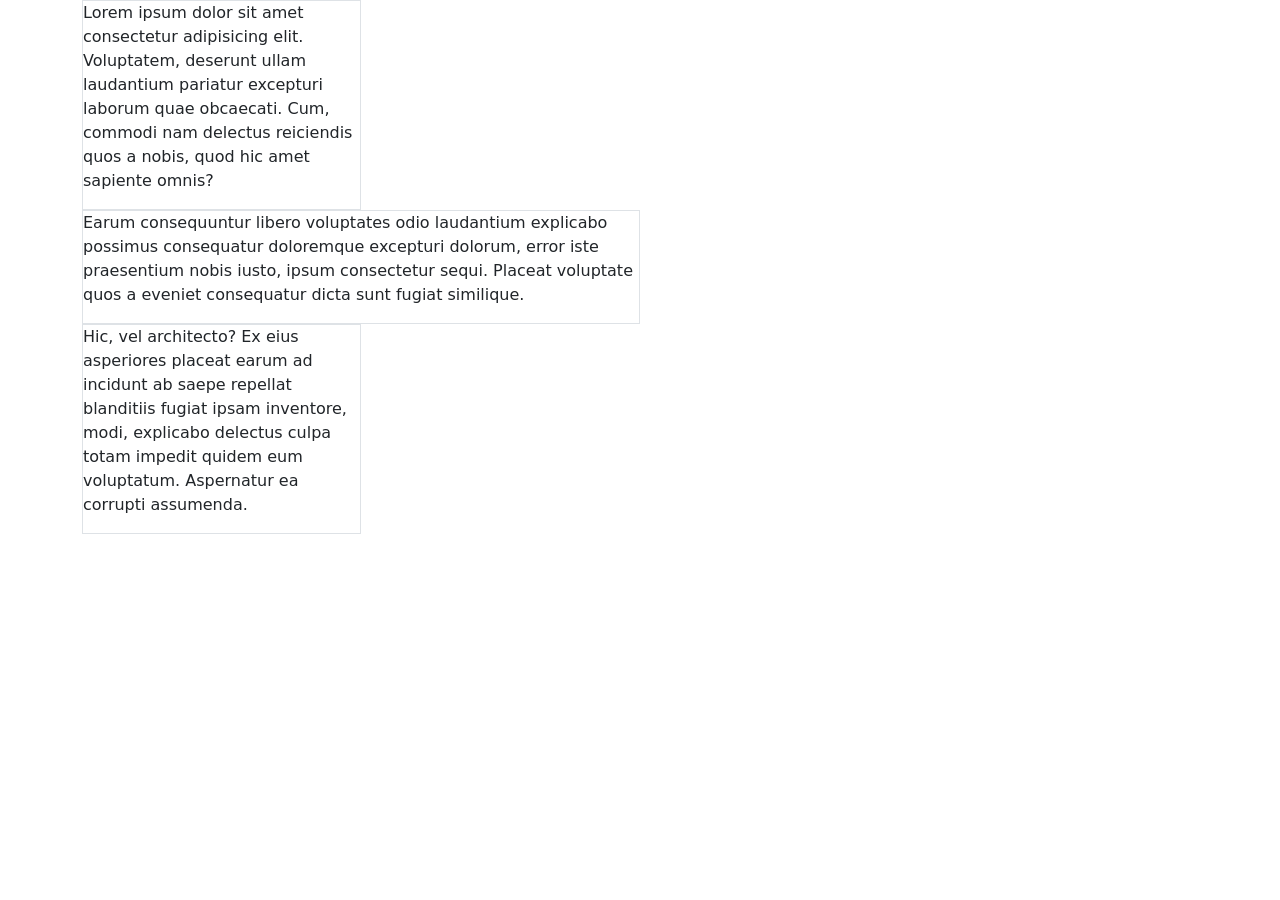
<file: html_basics/bt_input.html>
<!DOCTYPE html>
<html lang="en">

<head>
    <meta charset="UTF-8">
    <meta name="viewport" content="width=di, initial-scale=1.0">
    <title>Document</title>
    <link href="https://cdn.jsdelivr.net/npm/bootstrap@5.3.8/dist/css/bootstrap.min.css" rel="stylesheet">
</head>

<body>
    <div class="container">

        <div class="row"></div>
        <div class="col-3 border">
            <p>Lorem ipsum dolor sit amet consectetur adipisicing elit. Voluptatem, deserunt ullam laudantium pariatur
                excepturi laborum quae obcaecati. Cum, commodi nam delectus reiciendis quos a nobis, quod hic amet
                sapiente
                omnis?</p>
        </div>
        <div class="col-6 border">
            <p>Earum consequuntur libero voluptates odio laudantium explicabo possimus consequatur doloremque excepturi
                dolorum, error iste praesentium nobis iusto, ipsum consectetur sequi. Placeat voluptate quos a eveniet
                consequatur dicta sunt fugiat similique.</p>
        </div>
        <div class="col-3 border">
            <p>Hic, vel architecto? Ex eius asperiores placeat earum ad incidunt ab saepe repellat blanditiis fugiat
                ipsam
                inventore, modi, explicabo delectus culpa totam impedit quidem eum voluptatum. Aspernatur ea corrupti
                assumenda.</p>
        </div>

    </div>

</body>


</html>
</file>
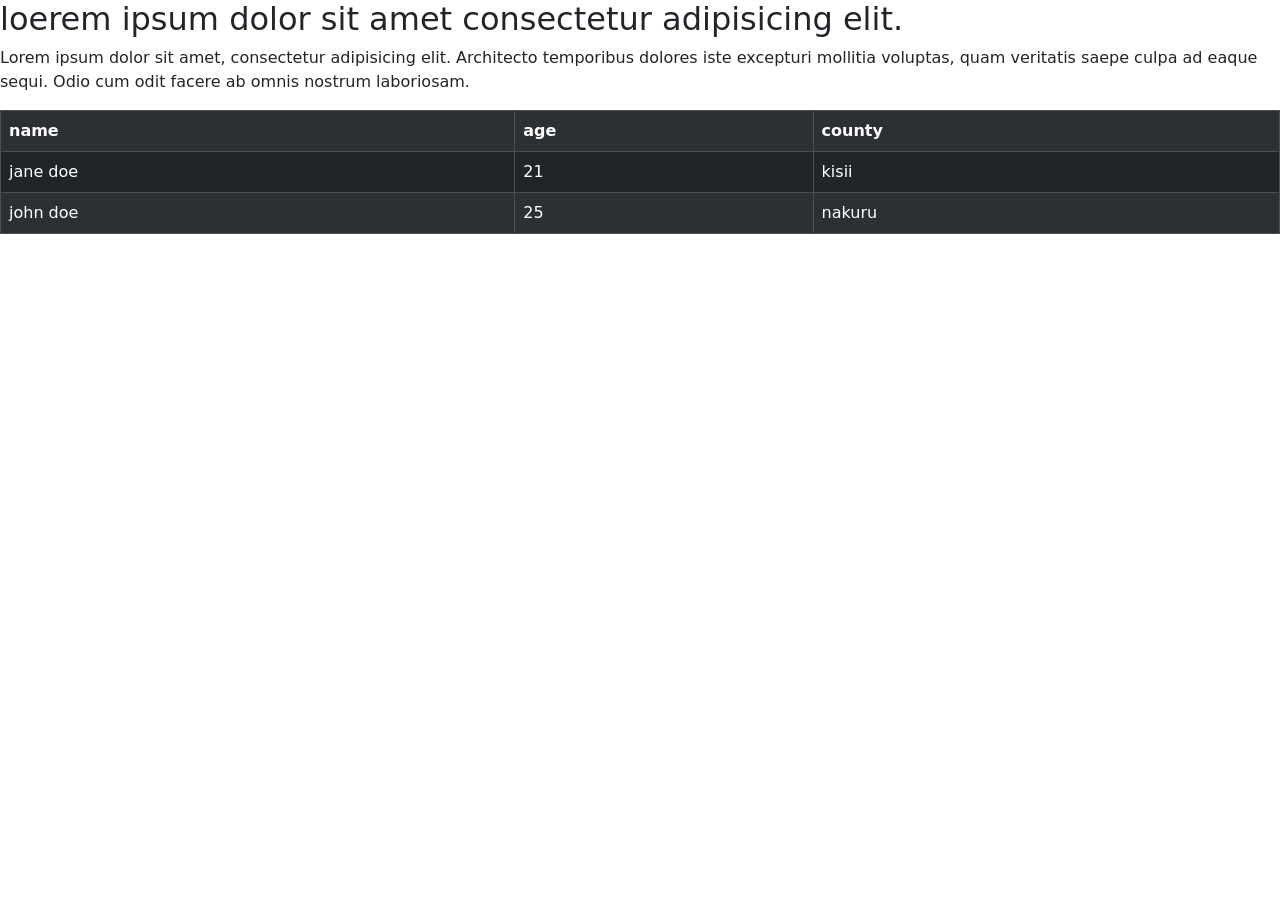
<file: html_basics/bt_intro.html>
<!DOCTYPE html>
<html lang="en">

<head>
    <meta charset="UTF-8">
    <meta name="viewport" content="width=device-width, initial-scale=1.0">
    <title>Bootstrap intro </title>
    <!-- Latest compiled and minified CSS -->
  
  <link href="https://cdn.jsdelivr.net/npm/bootstrap@5.3.8/dist/css/bootstrap.min.css" rel="stylesheet">
    <!-- Latest compiled JavaScript -->
    <script src="https://cdn.jsdelivr.net/npm/bootstrap@5.3.8/dist/js/bootstrap.bundle.min.js"></script>
<style>
    .text-fancy{
        color: #360e0e !important;
    }
</style>

</head>

<body>
    <h2>loerem ipsum dolor sit amet consectetur adipisicing elit.
    </h2>
    <p>Lorem ipsum dolor sit amet, consectetur adipisicing elit. Architecto temporibus dolores iste excepturi mollitia
        voluptas, quam veritatis saepe culpa ad eaque sequi. Odio cum odit facere ab omnis nostrum laboriosam.
    </p>
    <table class="table table-striped table-dark table-hover table-bordered">
        <tr>
            <th>name</th>
            <th>age </th>
            <th>county</th>

        </tr>
        <tr>
            <td>jane doe</td>
            <td>21</td>
            <td>kisii</td>
        </tr>
        <tr>
            <td>john doe</td>
            <td>25</td>
            <td>nakuru</td>
        </tr>

    </table>
</body>

</html>
</file>
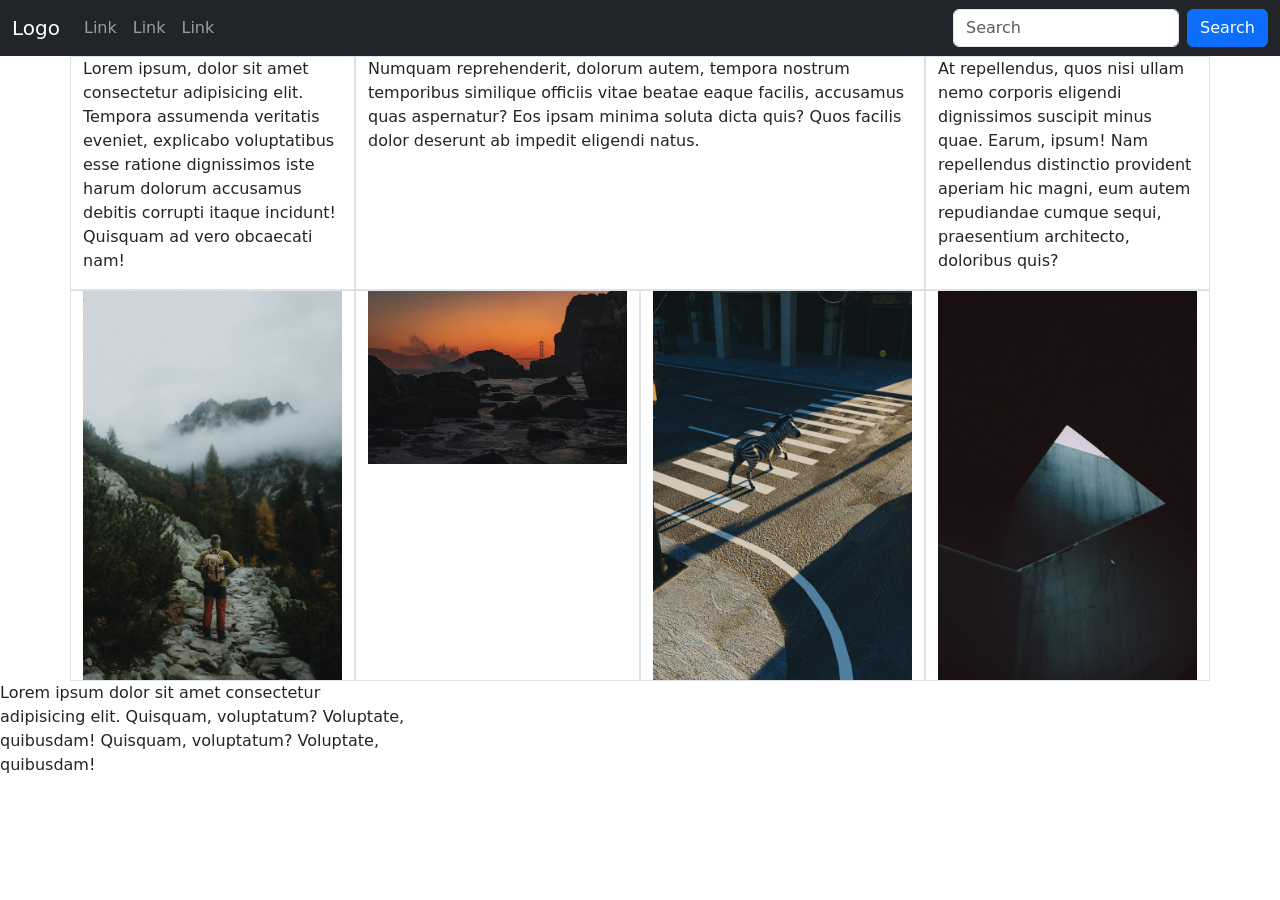
<file: html_basics/bt_responsive_2.html>
<!DOCTYPE html>
<html lang="en">

<head>
    <meta charset="UTF-8">
    <meta name="viewport" content="width=device-width, initial-scale=1.0">
    <title>Responsive Design</title>
    <link href="https://cdn.jsdelivr.net/npm/bootstrap@5.3.8/dist/css/bootstrap.min.css" rel="stylesheet">
</head>

<body>
    <nav class="navbar navbar-expand-sm navbar-dark bg-dark">
  <div class="container-fluid">
    <a class="navbar-brand" href="javascript:void(0)">Logo</a>
    <button class="navbar-toggler" type="button" data-bs-toggle="collapse" data-bs-target="#mynavbar">
      <span class="navbar-toggler-icon"></span>
    </button>
    <div class="collapse navbar-collapse" id="mynavbar">
      <ul class="navbar-nav me-auto">
        <li class="nav-item">
          <a class="nav-link" href="javascript:void(0)">Link</a>
        </li>
        <li class="nav-item">
          <a class="nav-link" href="javascript:void(0)">Link</a>
        </li>
        <li class="nav-item">
          <a class="nav-link" href="javascript:void(0)">Link</a>
        </li>
      </ul>
      <form class="d-flex">
        <input class="form-control me-2" type="text" placeholder="Search">
        <button class="btn btn-primary" type="button">Search</button>
      </form>
    </div>
  </div>
</nav>

    <div class="container">
        <div class="row">
            <div class="col-sm-6 col-md-4 col-lg-3 border">
                <P>Lorem ipsum, dolor sit amet consectetur adipisicing elit. Tempora assumenda veritatis eveniet,
                    explicabo voluptatibus esse ratione dignissimos iste harum dolorum accusamus debitis corrupti itaque
                    incidunt! Quisquam ad vero obcaecati nam!</P>
            </div>
            <div class="col-sm-6 col-md-4 col-lg-6 border">
                <P>Numquam reprehenderit, dolorum autem, tempora nostrum temporibus similique officiis vitae beatae
                    eaque facilis, accusamus quas aspernatur? Eos ipsam minima soluta dicta quis? Quos facilis dolor
                    deserunt ab impedit eligendi natus.</P>
            </div>
            <div class="col-sm-12 col-md-4 col-lg-3 border">
                <P>At repellendus, quos nisi ullam nemo corporis eligendi dignissimos suscipit minus quae. Earum, ipsum!
                    Nam repellendus distinctio provident aperiam hic magni, eum autem repudiandae cumque sequi,
                    praesentium architecto, doloribus quis?</P>
            </div>
        </div>





    </div>
<div class="container">
    <div class="row">
        <div class="col-sm-6 col-md-4 col-lg-3 border">
            <img class="img-fluid" src="images/responsive_images/filip-kvasnak-uqG-p4lBxwk-unsplash.jpg" alt=""></div>
        <div class="col-sm-6 col-md-4 col-lg-3 border">
            <img class="img-fluid" src="images/responsive_images/kellen-riggin-iTbBrWWQCD4-unsplash.jpg" alt=""></div>
        <div class="col-sm-6 col-md-4 col-lg-3 border">
            <img class="img-fluid" src="images/responsive_images/paris-bilal-NgaSdLdAX3Y-unsplash.jpg" alt=""></div>
        <div class="col-sm-6 col-md-4 col-lg-3 border">
            <img class="img-fluid" src="images/responsive_images/sou-jest-zYzOcmPdS_w-unsplash (1).jpg" alt=""></div>
    </div>
</div>

<div class="row">
    <div class="col-sm-4">
        <p>Lorem ipsum dolor sit amet consectetur adipisicing elit. Quisquam, voluptatum? Voluptate, quibusdam! Quisquam, voluptatum? Voluptate, quibusdam!</p>
    </div>
</div>



</body>

</html>
</file>
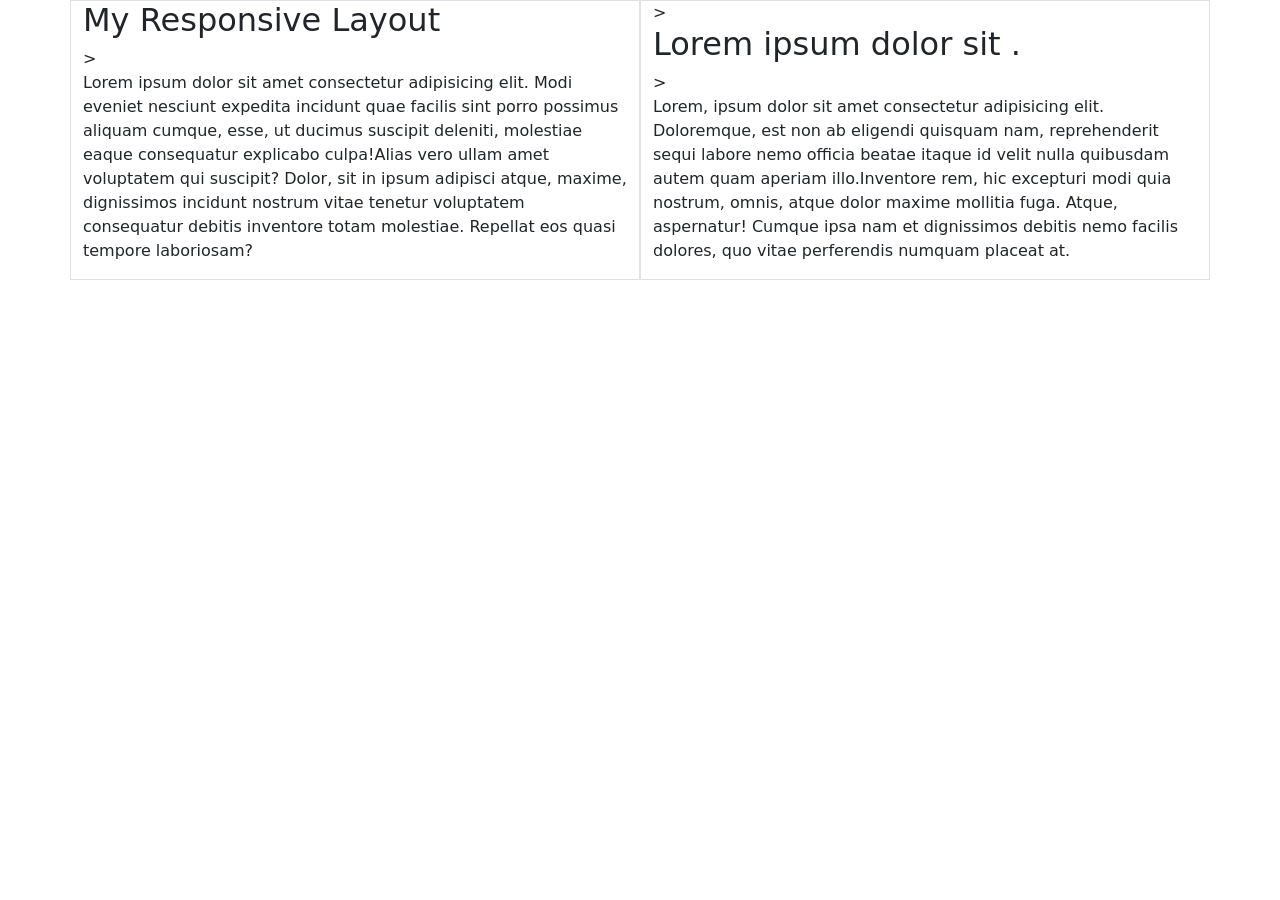
<file: html_basics/bt_responsive_layout.html>
<!DOCTYPE html>
<html lang="en">
<head>
    <meta charset="UTF-8">
    <meta name="viewport" content="width=device-width, initial-scale=1.0">
    <title>Responsive Layout</title>
    <link href="https://cdn.jsdelivr.net/npm/bootstrap@5.3.8/dist/css/bootstrap.min.css" rel="stylesheet">
</head>
<body>
    <div class="container">
        <div class="row">
            <div class="col-sm-8 col-md-6 border">
                <h2>My Responsive Layout</h2>
                ><p><span>Lorem ipsum dolor sit amet consectetur adipisicing elit. Modi eveniet nesciunt expedita incidunt quae facilis sint porro possimus aliquam cumque, esse, ut ducimus suscipit deleniti, molestiae eaque consequatur explicabo culpa!</span><span>Alias vero ullam amet voluptatem qui suscipit? Dolor, sit in ipsum adipisci atque, maxime, dignissimos incidunt nostrum vitae tenetur voluptatem consequatur debitis inventore totam molestiae. Repellat eos quasi tempore laboriosam?</span></p>
                
            </div>
            <div class="col-sm-4 col-md-6 border"> 
                ><h2>Lorem ipsum dolor sit .</h2>
                ><P><span>Lorem, ipsum dolor sit amet consectetur adipisicing elit. Doloremque, est non ab eligendi quisquam nam, reprehenderit sequi labore nemo officia beatae itaque id velit nulla quibusdam autem quam aperiam illo.</span><span>Inventore rem, hic excepturi modi quia nostrum, omnis, atque dolor maxime mollitia fuga. Atque, aspernatur! Cumque ipsa nam et dignissimos debitis nemo facilis dolores, quo vitae perferendis numquam placeat at.</span></P>

            </div>
        </div>
    </div>
</body>
</html>
</file>
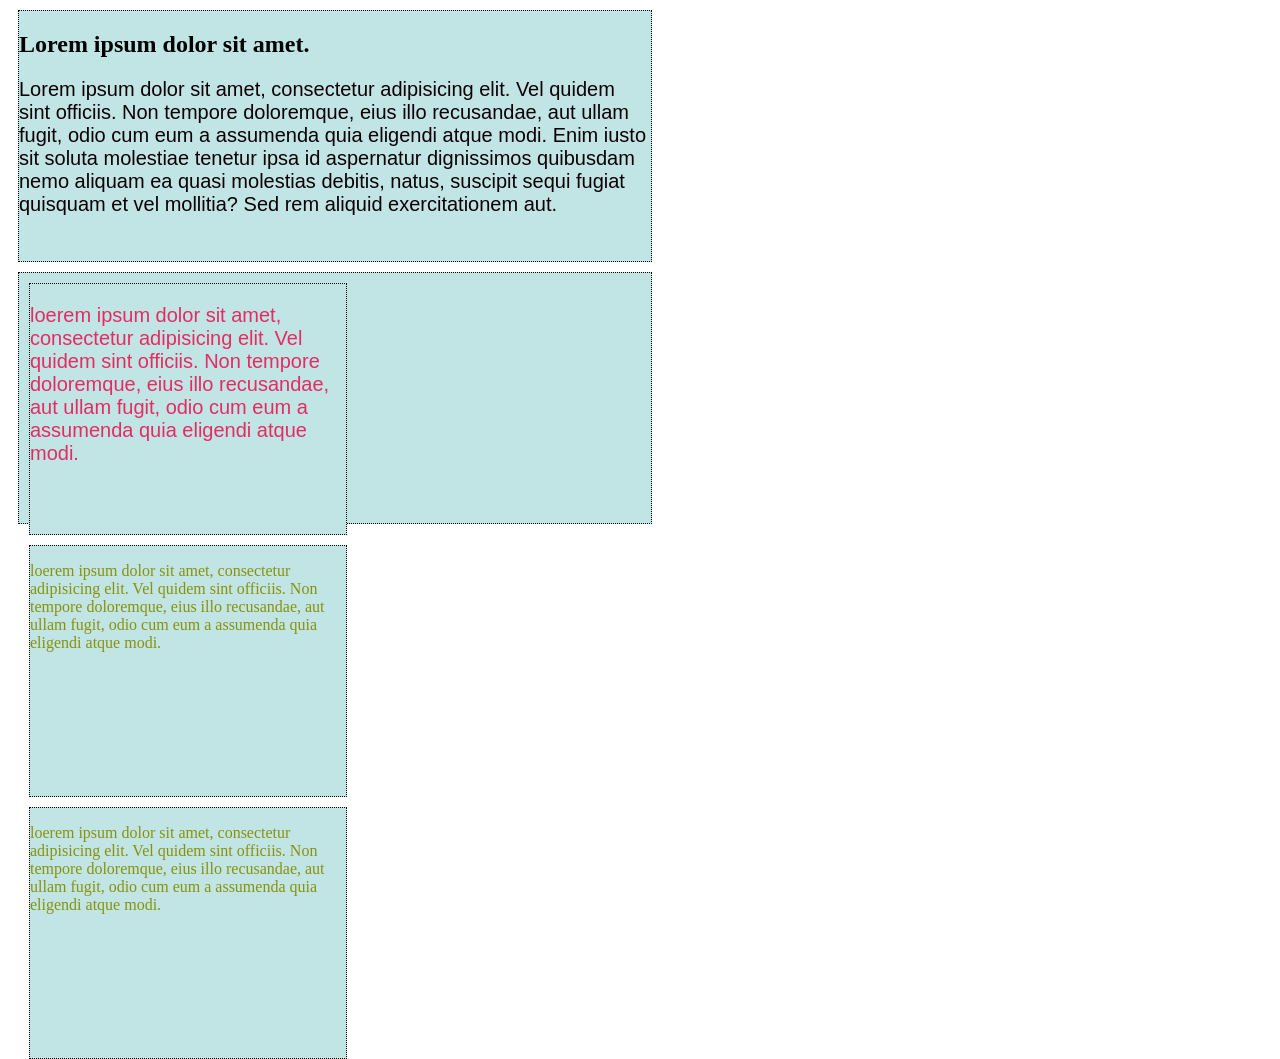
<file: html_basics/divs.html>
<!DOCTYPE html>
<html lang="en">

<head>
    <meta charset="UTF-8">
    <meta name="viewport" content="width=device-width, initial-scale=1.0">
    <title>Divs</title>
    <style>
        /* target elements  */
        p {
            color: #89920d;
        }

        h2 {
            color: #360101 font-family: '

                font-family: 'sons serif';
        }

        div {
            background-color: #c1e4e4;
            padding: 1opx;
            margin: 10px;
            border: 1px dotted #000;
            width: 50%;
            height: 250px;
        }

        #lorem {
            color: #0e0105;
            font-family: Arial, Helvetica;
            font-size: 20px;
        }

        #waaah {
            color: #e42c63;
            font-family: Arial, Helvetica;
            font-size: 20px;
        }
    </style>

</head>

<body>
    <div>
        <!-- inline CSS -->
        <h2>Lorem ipsum dolor sit amet.</h2>
        <p id="lorem">Lorem ipsum dolor sit amet, consectetur adipisicing elit. Vel quidem sint officiis. Non tempore
            doloremque, eius illo recusandae, aut ullam fugit, odio cum eum a assumenda quia eligendi atque modi.
            Enim iusto sit soluta molestiae tenetur ipsa id aspernatur dignissimos quibusdam nemo aliquam ea quasi
            molestias debitis, natus, suscipit sequi fugiat quisquam et vel mollitia? Sed rem aliquid exercitationem
            aut.</p>

    </div>

    <div>
        <div>
            <p id="waaah">loerem ipsum dolor sit amet, consectetur adipisicing elit. Vel quidem sint officiis. Non
                tempore doloremque, eius illo recusandae, aut ullam fugit, odio cum eum a assumenda quia eligendi atque
                modi.</p>
        </div>
        <div>
            <p>loerem ipsum dolor sit amet, consectetur adipisicing elit. Vel quidem sint officiis. Non tempore
                doloremque, eius illo recusandae, aut ullam fugit, odio cum eum a assumenda quia eligendi atque modi.
            </p>
        </div>
        <div>
            <p>loerem ipsum dolor sit amet, consectetur adipisicing elit. Vel quidem sint officiis. Non tempore
                doloremque, eius illo recusandae, aut ullam fugit, odio cum eum a assumenda quia eligendi atque modi.
            </p>
        </div>
    </div>


</body>

</html>
</file>
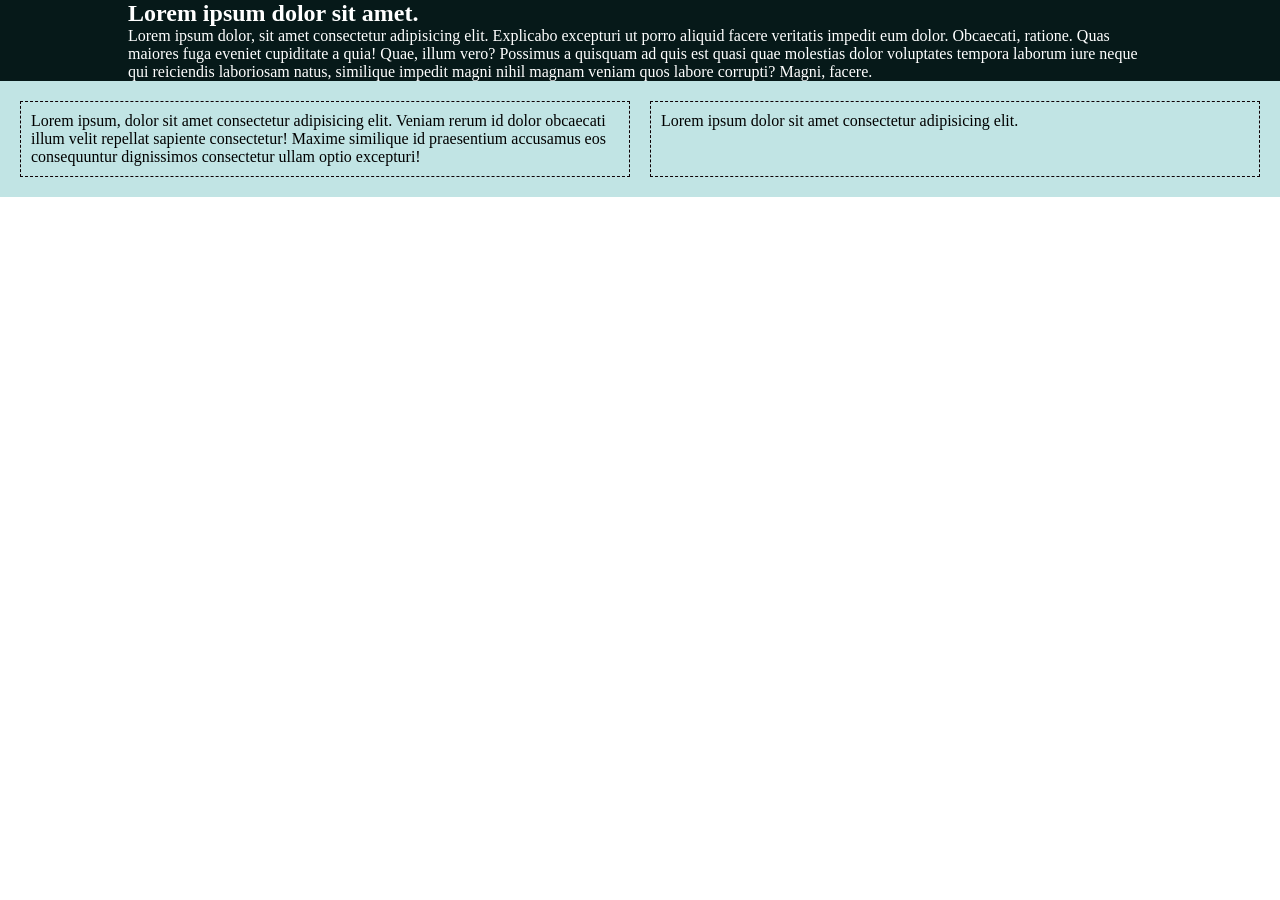
<file: html_basics/flex.html>
<!DOCTYPE html>
<html lang="en">

<head>
    <meta charset="UTF-8">
    <meta name="viewport" content="width=device-width, initial-scale=1.0">
    <title>Arranging Divs</title>
    <style>
        * {
            padding: 0;
            margin: 0;
        }

        .container-1 {
            background-color: #061919;
            color: #fff;
            display: flex;
            justify-content: center;
        }

        .child-1 {
            width: 80%;
        }

        .container-2 {
            background-color: #c1e4e4;
            color: #000;
            display: flex;
            justify-content: space-around;
            padding: 10px;
        }

        .child-2 {
            width: 50%;
            border: 1px dashed #0e0105;
            padding: 10px;
            margin: 10px;

        }
    </style>

</head>

<body>
     
     

    <div class="container-1">
        <div class="child-1">
            <h2>Lorem ipsum dolor sit amet.</h2>
            <p> Lorem ipsum dolor, sit amet consectetur adipisicing elit. Explicabo excepturi ut porro aliquid facere
                veritatis impedit eum dolor. Obcaecati, ratione. Quas maiores fuga eveniet cupiditate a quia! Quae,
                illum vero?
                Possimus a quisquam ad quis est quasi quae molestias dolor voluptates tempora laborum iure neque qui
                reiciendis laboriosam natus, similique impedit magni nihil magnam veniam quos labore corrupti? Magni,
                facere.</p>
        </div>
    </div>

    <div class="container-2">
        <div class="child-2">
            <p>Lorem ipsum, dolor sit amet consectetur adipisicing elit. Veniam rerum id dolor obcaecati illum velit
                repellat sapiente consectetur! Maxime similique id praesentium accusamus eos consequuntur dignissimos
                consectetur ullam optio excepturi!</p>
        </div>
        <div class="child-2">
            <p>Lorem ipsum dolor sit amet consectetur adipisicing elit.
        </div>

    </div>




</body>

</html>
</file>
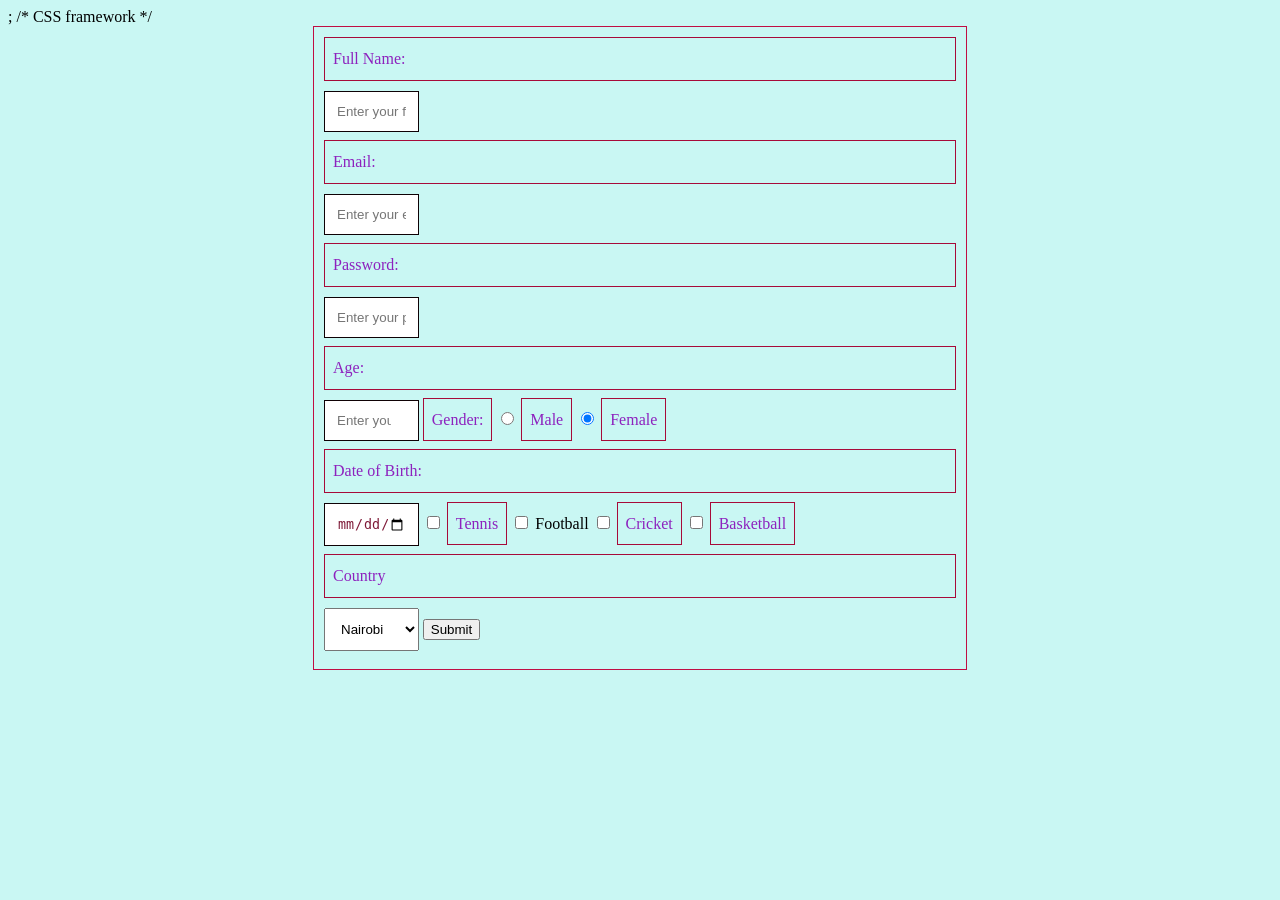
<file: html_basics/forms.html>
<!DOCTYPE html>
<html lang="en">

<head>
    <meta charset="UTF-8">
    <meta name="viewport" content="width=device-width, initial-scale=1.0">
    <title>FORMS</title>
    <link rel="preconnect" href="https://fonts.gstatic.com" crossorigin>
    <link href="https://fonts.googleapis.com/css2?family=Lobster&display=swap" rel="stylesheet">
    <link rel="preconnect" href="https://fonts.gstatic.com" crossorigin>
    <link href="https://fonts.googleapis.com/css2?family=Roboto:ital,wght@0,100..900;1,100..900&display=swap"
        rel="stylesheet">;
    /* CSS framework */
    <style>
        body {
            background-color: #c9f7f3;
            font family: <link rel="preconnect" href="https://fonts.googleapis.com" > <link rel="preconnect" href="https://fonts.gstatic.com" crossorigin> <link href="https://fonts.googleapis.com/css2?family=Lobster&display=swap" rel="stylesheet" >
        }

        form {
            width: 50%;
            border: 1px solid #c00e43;
            margin: auto;
            padding: 10px;
        }

        label {
            color: #8d22be;
            border: 1px solid #a70a39;
            padding: 12px 8px;
            text-align: left;
        }

        input {
            color: #7e1937;
            border: 1px solid #0e0105;
            padding: 12px 8px;
            text-align: left;

        }


        .lbl-full {
            display: block;
            margin-bottom: 10px;
        }

        .input-full-w {
            width: 15%;
            padding: 12px;
            box-sizing: border-box;
            margin-bottom: 8px;
        }
        .group label {
            display:flex;
            align-items: center;
            gap: 5px;
            margin-bottom: 5px;

        }
        .field { margin-bottom: 10px; }

    </style>

</head>

<body>
    <!--Form inputs text,email, password, number,date,radio button,checkbox,select -->

    <form action="">
        <label class="lbl-full" for="full_name">Full Name:</label>
        <input class="input-full-w " type="text" name="full_name" id="full_name" placeholder="Enter your full name"
            required>

        <label class="lbl-full" for="email">Email:</label>
        <input class="input-full-w" type="email" name="email" id="email" placeholder="Enter your email" required>

        <label class="lbl-full" for="password">Password:</label>
        <input class="input-full-w" type="password" name="password" id="password" placeholder="Enter your password">

        <label class="lbl-full" for="age">Age:</label>
        <input class="input-full-w" type="number" name="age" id="age" placeholder="Enter your age">

        <label  for="gender">Gender:</label>
        <input  type="radio" name="gender" id="male" value="male">
        <label for="male">Male</label>
        <input  type="radio" name="gender" id="female" value="female" checked>
        <label for="female">Female</label>

        <label class="lbl-full" for="dob">Date of Birth:</label>
        <input class="input-full-w" type="date" name="dob" id="dob" required min="1980-01-01" max="2009-12-31">


        <input type="checkbox" name="tennis" id="tennis">
        <label  for="tennis">Tennis</label>
 
        <input  type="checkbox" name="football" id="football">
        <labelfor="football">Football</label>

        <input type="checkbox" name="cricket" id="cricket">
        <label  for="cricket">Cricket</label>

        <input  type="checkbox" name="basketball" id="basketball">
        <label  for="basketball">Basketball</label>

       <label class="lbl-full" for="country">Country</label>
        <select class="input-full-w" name="country" id="country">
            <option value="nairobi">Nairobi</option>
            <option value="mombasa">Mombasa</option>
            <option value="kisumu">Kisumu</option>
            <option value="nakuru">Nakuru</option>
        </select>

        <button type="submit">Submit</button>

</body>

</html>


</form>


</body>

</html>
</file>
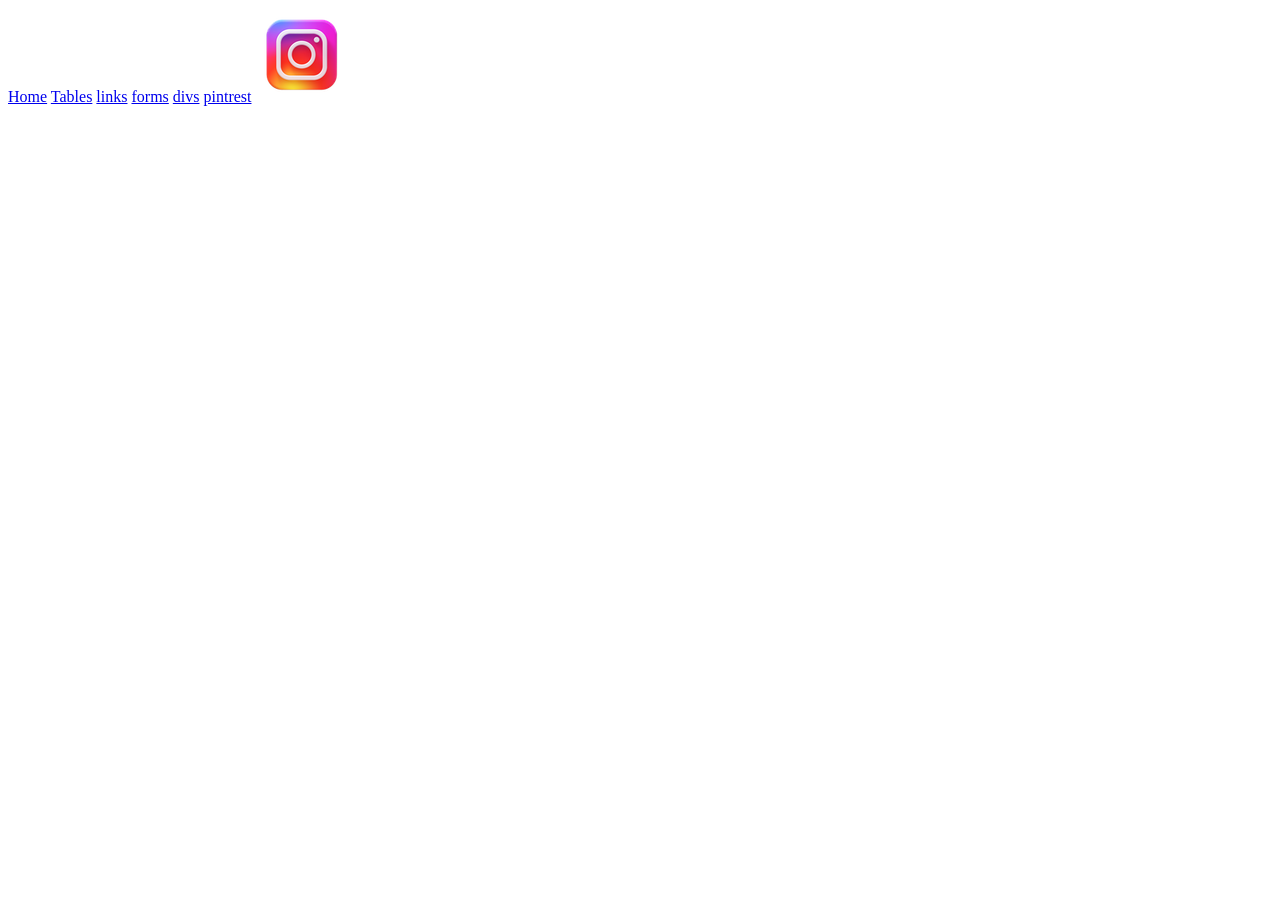
<file: html_basics/links.html>
<!DOCTYPE html>
<html lang="en">

<head>
    <meta charset="UTF-8">
    <meta name="viewport" content="width=device-width, initial-scale=1.0">
    <title>Hyperlinks or Anchor tags</title>
</head>

<body>
    <a href="index.html">Home</a>
    <a href="tables.html">Tables</a>
    <a href="links.html">links</a>
    <a href="forms.html">forms</a>
    <a href="divs.html">divs</a>

    <a href="https://www.google.com/search?q=aesthetic+wallpaper&oq=ae&gs_lcrp=[base64]&sourceid=chrome&source=chrome.ob&ie=UTF-8#sv=CAMSaRowKg4xWksyREdxY25SYVZGTTIOMVpLMkRHcWNuUmFWRk06DkxuZ0VyemY5M1J2Qk1NIAQqLwobX0Fzak5hcTdCSnVQdWktZ1Bwb09vNEFZXzc5Eg4xWksyREdxY25SYVZGTRgAMAFQBRgHIP-6qowNSggQAhgBIAIoAQ"
        target="_blank">pintrest</a>
    <a href="https://www.instagram.com" target="_blank">
        <img src="images/icons8-instagram-logo-94.png" alt="instagram">
    </a>
</body>

</html>
</file>
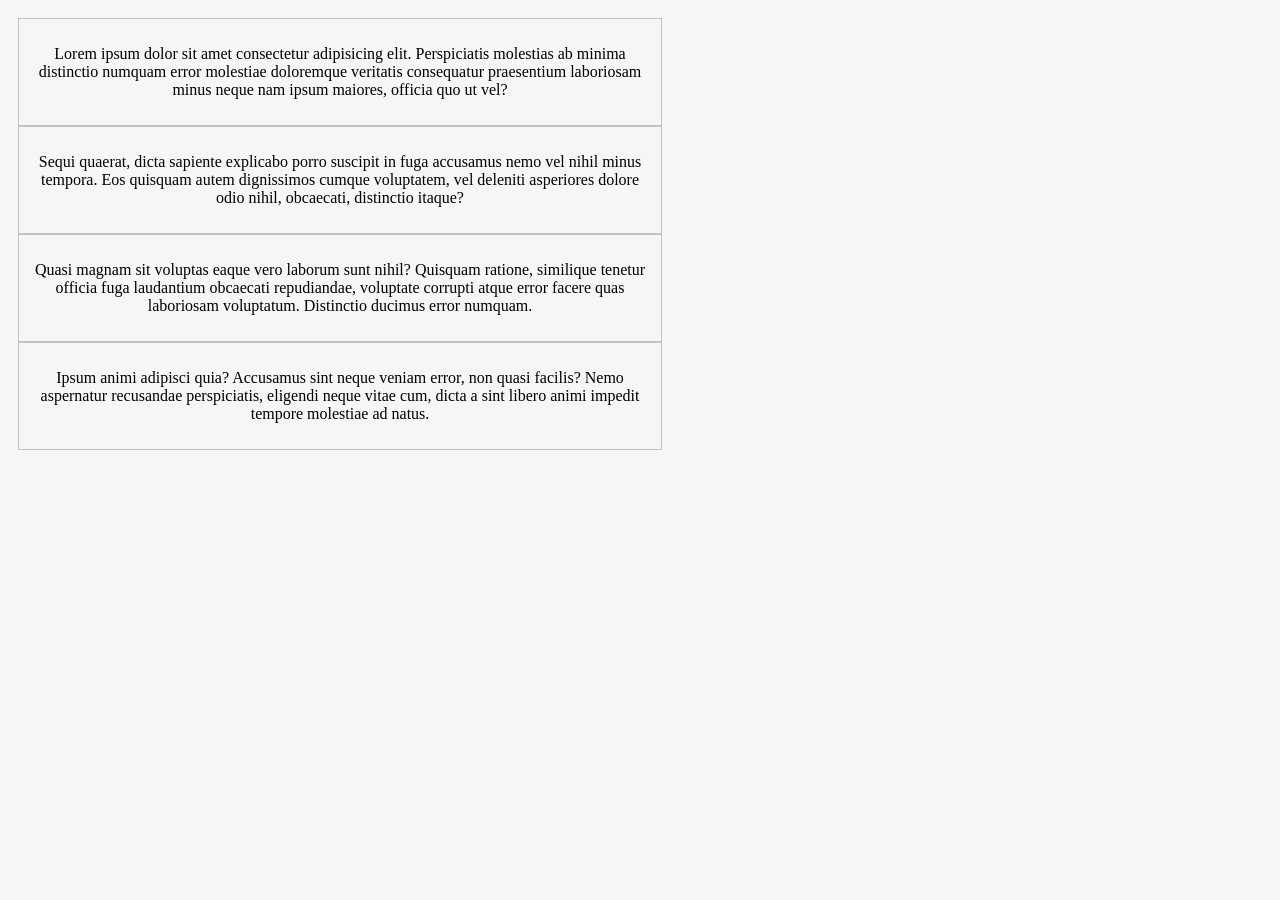
<file: html_basics/responsive.html>
<!DOCTYPE html>
<html lang="en">
<head>
    <meta charset="UTF-8">
    <meta name="viewport" content="width=device-width, initial-scale=1.0">
    <title>Media Queries</title>
    <link rel="stylesheet" href="styles_css/styles.css">

</head>
<body>
    <div class="row">
        <div class="col">
            <p>Lorem ipsum dolor sit amet consectetur adipisicing elit. Perspiciatis molestias ab minima distinctio numquam error molestiae doloremque veritatis consequatur praesentium laboriosam minus neque nam ipsum maiores, officia quo ut vel?</p>
        </div>
        <div class="col">
            <p>Sequi quaerat, dicta sapiente explicabo porro suscipit in fuga accusamus nemo vel nihil minus tempora. Eos quisquam autem dignissimos cumque voluptatem, vel deleniti asperiores dolore odio nihil, obcaecati, distinctio itaque?</p>
        </div>
        <div class="col">
            <p>Quasi magnam sit voluptas eaque vero laborum sunt nihil? Quisquam ratione, similique tenetur officia fuga laudantium obcaecati repudiandae, voluptate corrupti atque error facere quas laboriosam voluptatum. Distinctio ducimus error numquam.</p>
        </div>
        <div class="col">
            <p>Ipsum animi adipisci quia? Accusamus sint neque veniam error, non quasi facilis? Nemo aspernatur recusandae perspiciatis, eligendi neque vitae cum, dicta a sint libero animi impedit tempore molestiae ad natus.</p>
        </div>
    </div>
    
</body>
</html>
</file>
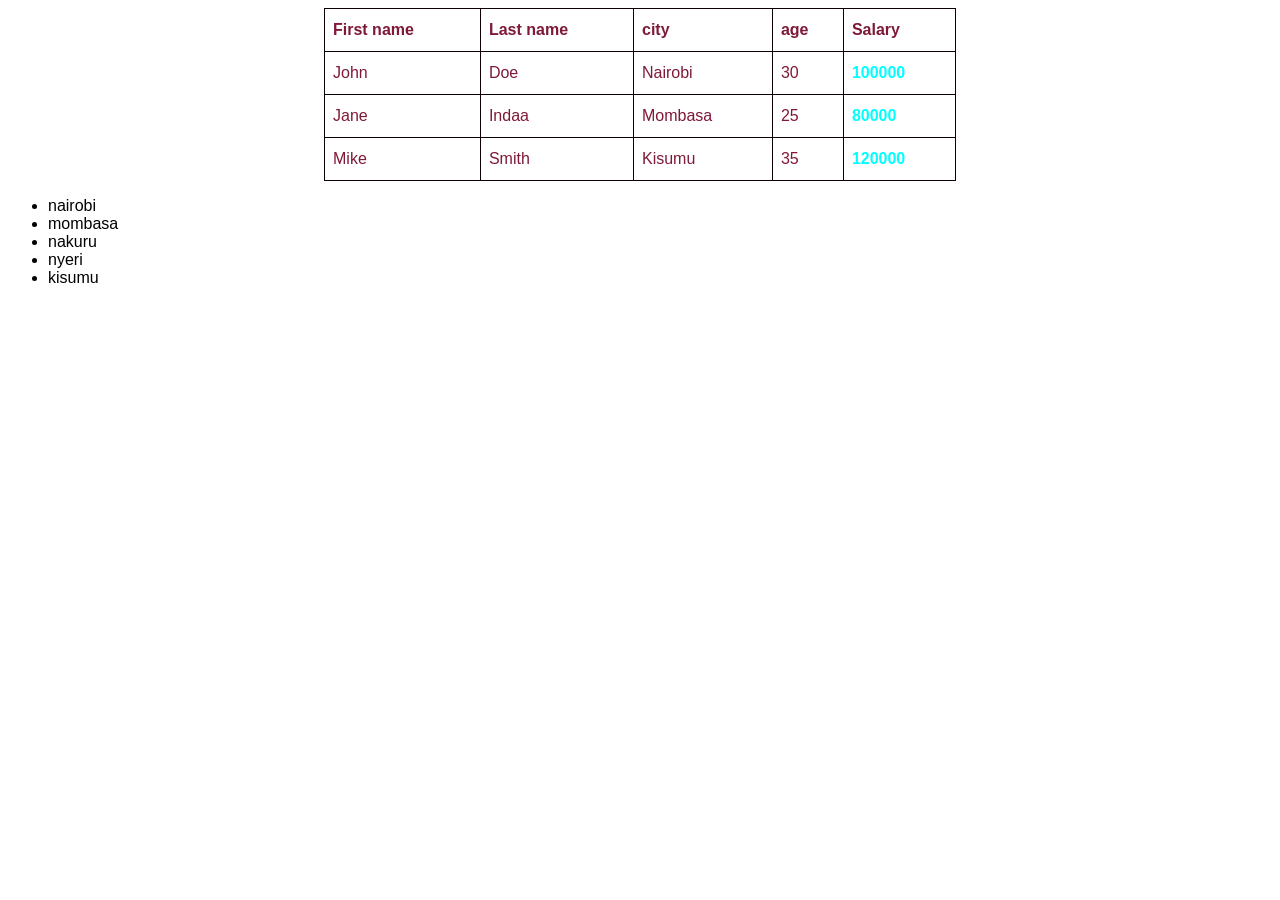
<file: html_basics/tables.html>
<!DOCTYPE html>
<html lang="en">

<head>
    <meta charset="UTF-8">
    <meta name="viewport" content="width=device-width, initial-scale=1.0">
    <title>Tables</title>
    <style>
        body {
            font-family: Arial, Helvetica;
        }

        table {
            width: 50%;
            border: 1px solid #0e0105;
            margin: auto;
            border-collapse: collapse;
        }

        th {
            color: #7e1937;
            border: 1px solid #0e0105;
            padding: 12px 8px;
            text-align: left;
        }

        td {

            color: #7e1937;
            border: 1px solid #0e0105;
            padding: 12px 8px;
            text-align: left;

        }

        .salary {
            color: aqua;
            font-weight: bold;
        }

        /* CSS framework */
    </style>
</head>

<body>
    <table>
        <thead>
            <tr>
                <th>First name</th>
                <th>Last name</th>
                <th>city</th>
                <th>age</th>
                <th>Salary</th>
            </tr>
        </thead>
        <tbody>
            <tr>
                <td>John</td>
                <td>Doe</td>
                <td>Nairobi</td>
                <td>30</td>
                <td class="salary">100000</td>
            </tr>

            <tr>
                <td>Jane</td>
                <td>Indaa</td>
                <td>Mombasa</td>
                <td>25</td>
                <td class="salary">80000</td>
            </tr>
            <tr>
                <td>Mike</td>
                <td>Smith</td>
                <td>Kisumu</td>
                <td>35</td>
                <td class="salary">120000</td>
            </tr>
        </tbody>
    </table>
    <!-- list unordered -->
    <ul>
        <li>nairobi</li>
        <li>mombasa</li>
        <li>nakuru</li>
        <li>nyeri</li>
        <li>kisumu</li>
    </ul>

</body>

</html>
</tbody>
</table>
</body>

</html>
</file>
<file: html_basics/styles_css/styles.css>
* {
    background-color: #f7f5f5;
}

.row {
    ] display: flex;
    padding: 10px;
}

.col {
    width: 50%;
    border: 1px solid #c1c1c1;
    padding: 10px;
}

p {
    text-align: center;
}

@media screen and (min-width: 768px)and (max-width: 1024px) {
    .row {
        flex-wrap: wrap;
    }

    .col {
        width: 48%;
    }

    p {
        color: aquamarine
    }
}

@media screen and (max-width: 767px) {
    .row {
        flex-wrap: wrap;
    }

    .col {
        width: 100%;
    }

    p {
        color: red;
    }
}
</file>
